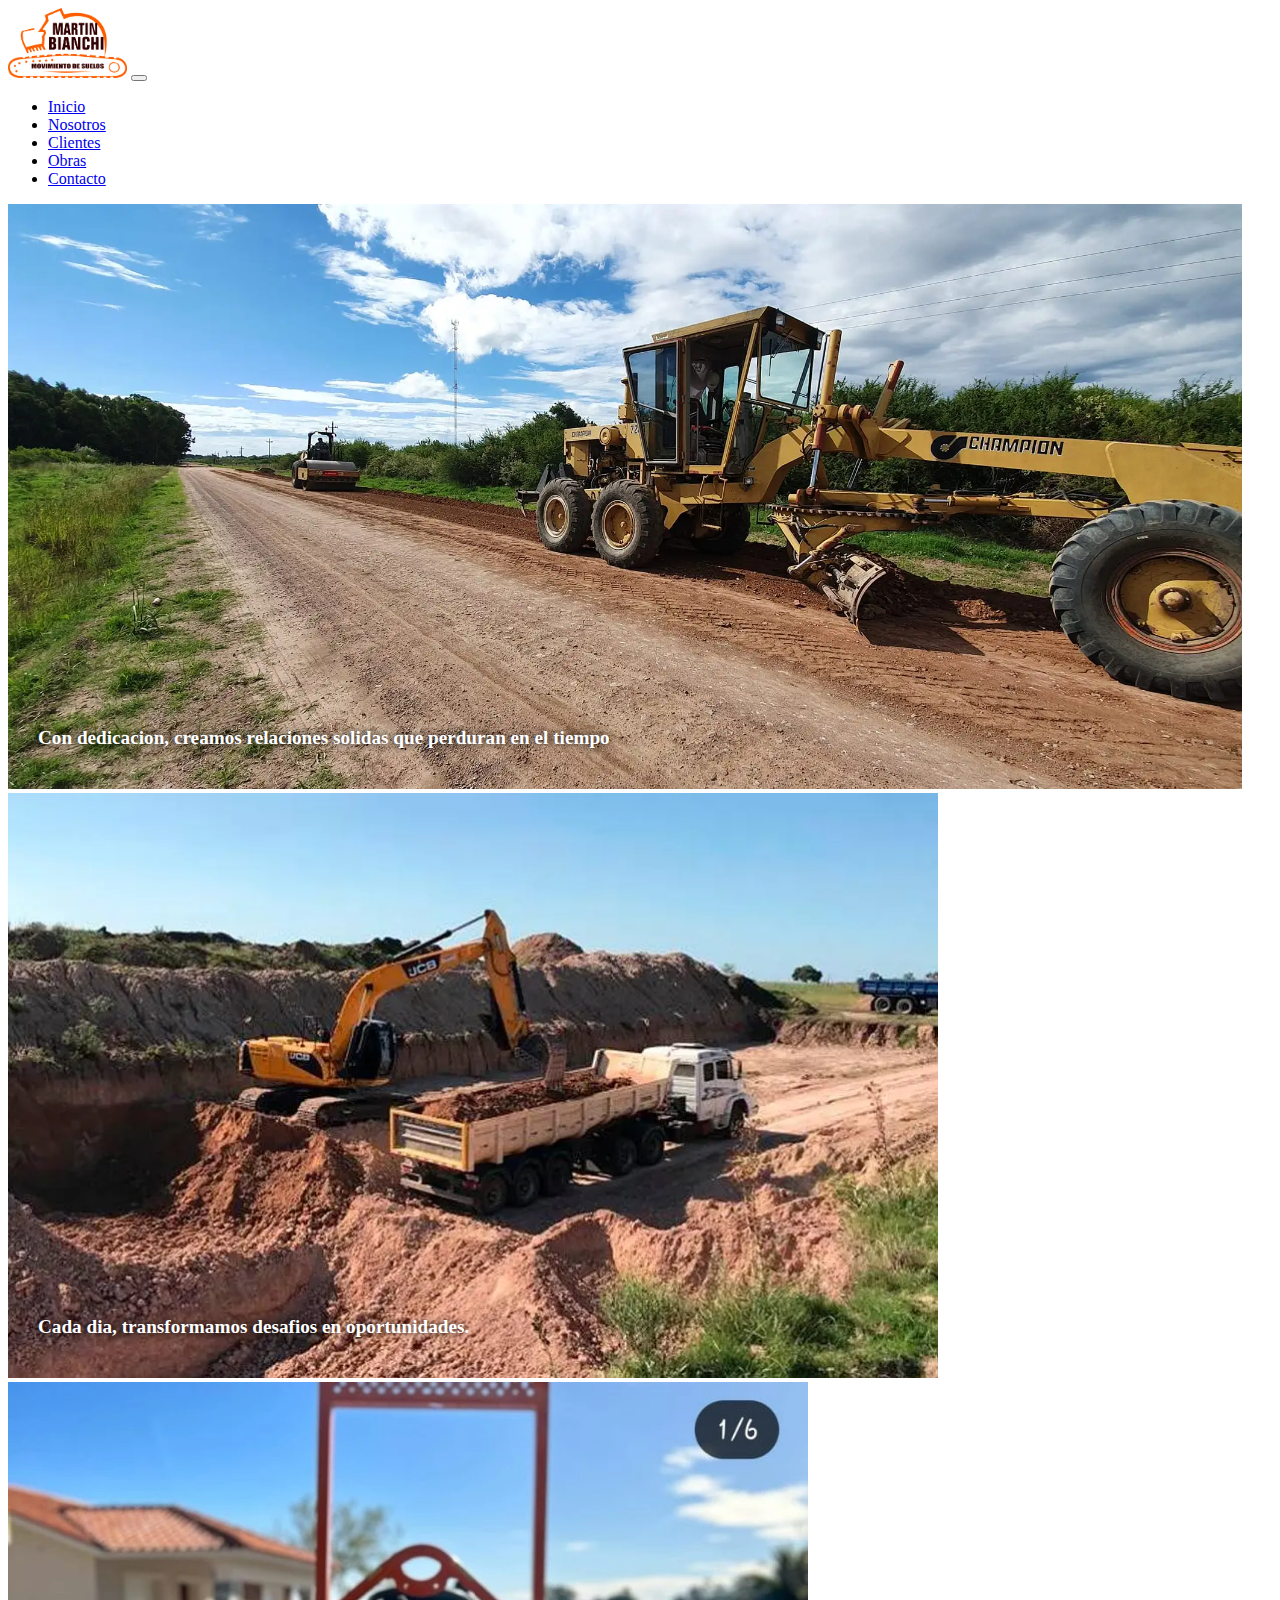
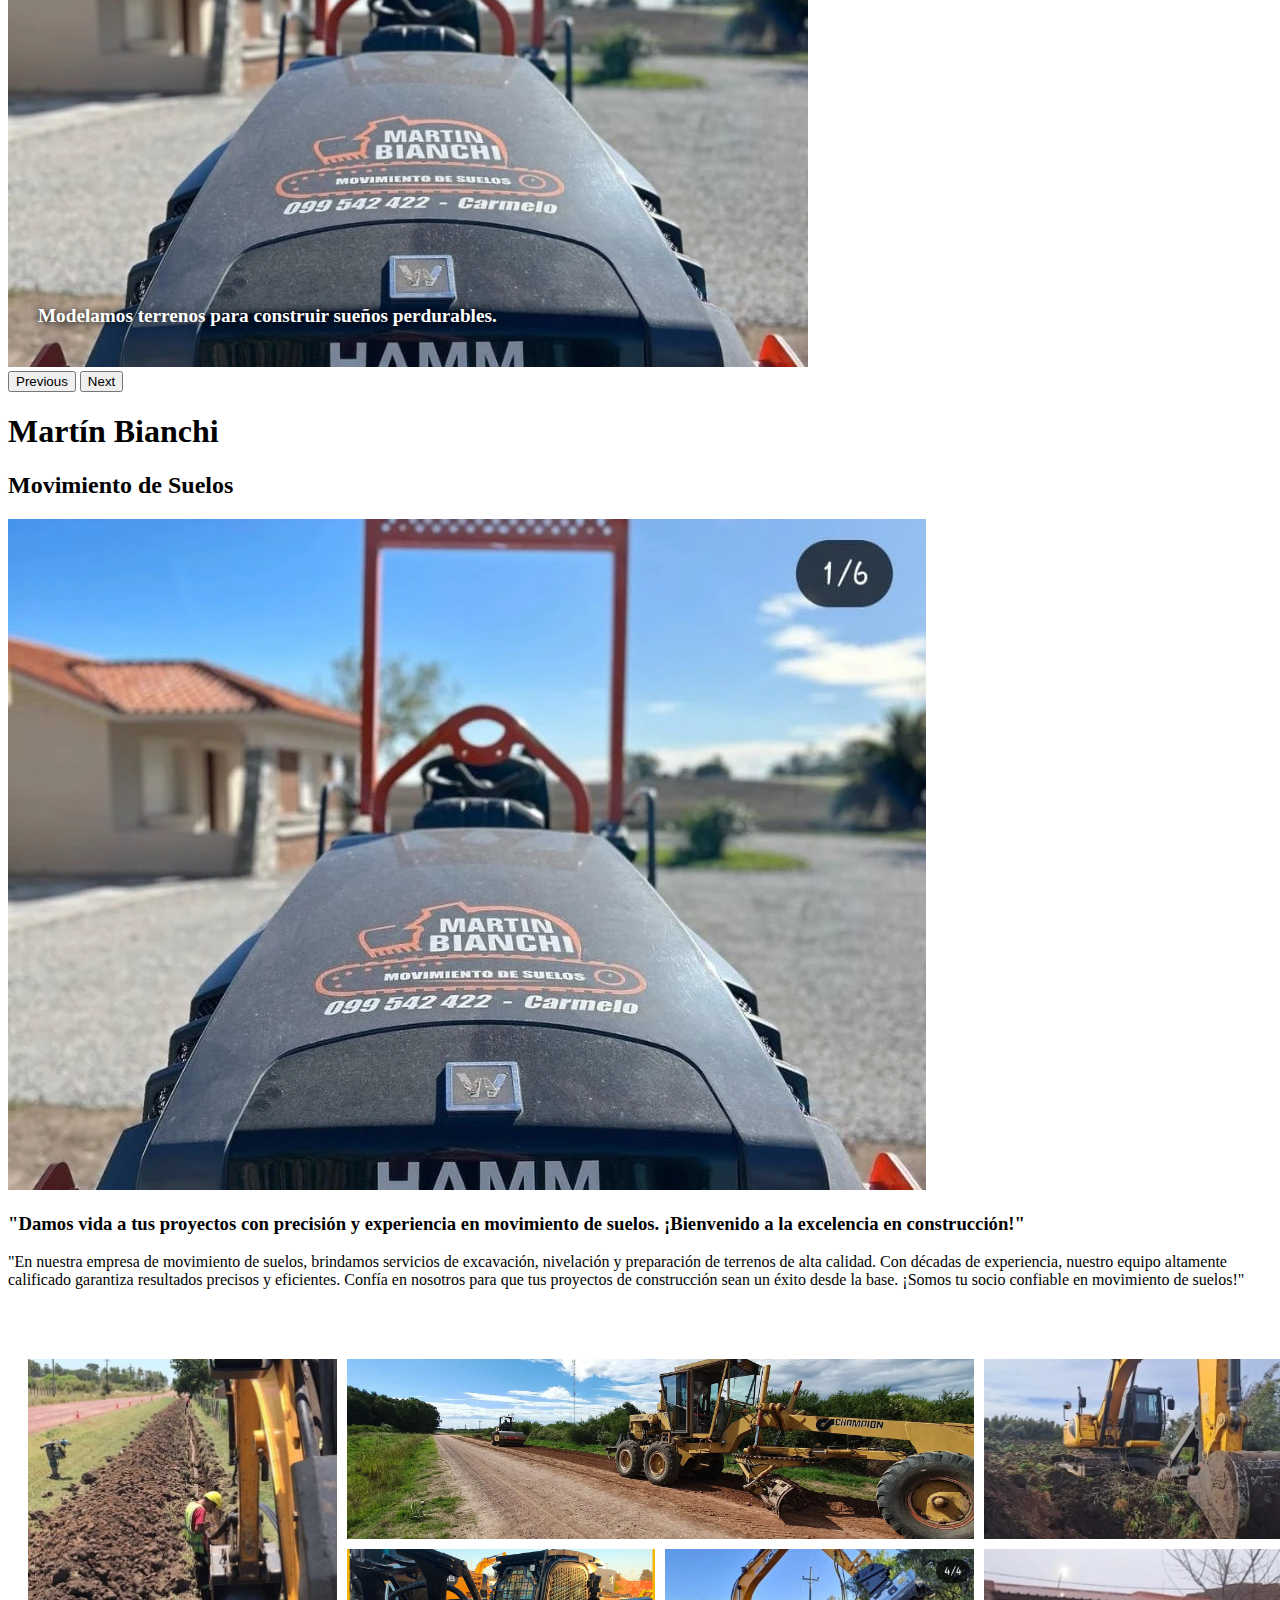
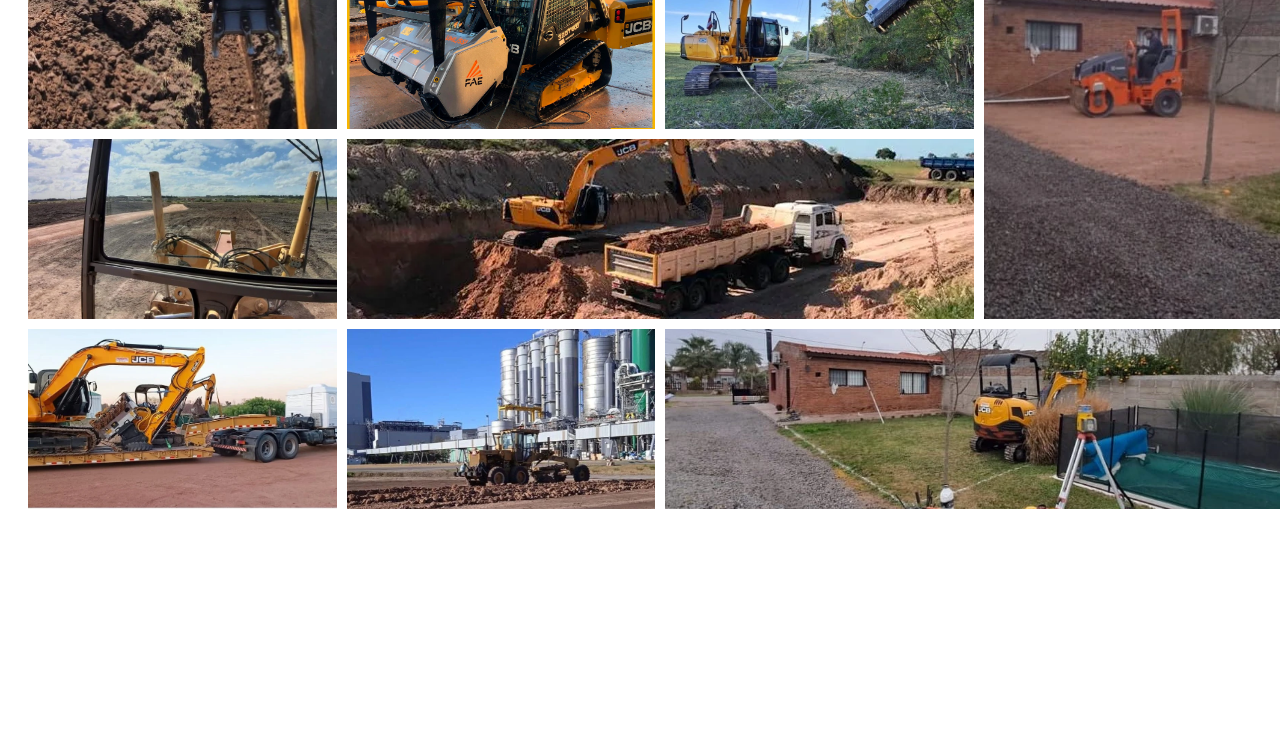
<file: index.html>
<!DOCTYPE html>
<html lang="es">
  <head>
    <meta charset="UTF-8" />
    <meta name="viewport" content="width=device-width, initial-scale=1.0" />
    <title>Martin Bianchi - Movimiento de Suelos</title>
    <meta name="description" content="Especialistas en movimientos de suelos y excavación. Contamos con maquinaria moderna y un equipo profesional para proyectos de construcción, nivelación, rellenos y demolición. ¡Eficiencia y calidad garantizadas para tu desarrollo!">
    <meta name="keywords" content="movimiento suelo excavación desmonte tierra cantera áridos rellenos nivelación demolición maquinaria pesada excavadoras construcción terrenos compactación suelo zanjas drenaje agua pluvial">
    <!--wow-->
    <link
      rel="stylesheet"
      href="https://cdnjs.cloudflare.com/ajax/libs/animate.css/4.1.1/animate.min.css"
    />
    <!--bootrap-->
    <link
      href="https://cdn.jsdelivr.net/npm/bootstrap@5.1.3/dist/css/bootstrap.min.css"
      rel="stylesheet"
      integrity="sha384-1BmE4kWBq78iYhFldvKuhfTAU6auU8tT94WrHftjDbrCEXSU1oBoqyl2QvZ6jIW3"
      crossorigin="anonymous"
    />
    <!--boostrap icons-->
    <link
      rel="stylesheet"
      href="https://cdn.jsdelivr.net/npm/bootstrap-icons@1.11.1/font/bootstrap-icons.css"
    />
    <!--css-->
    <link rel="stylesheet" href="estilos/styles.css" />
  </head>

  <body>
    <!--header inicia-->
    <header class="header bg-secondary">
      <nav class="navbar navbar-expand-lg navbar-light">
        <div class="container-fluid wow bounceInUp">
          <a class="navbar-brand" href="#"
            ><img
              class="header-logo"
              src="assets/logo-removebg-preview.png"
              alt="logo de la empresa"
          /></a>
          <button
            class="navbar-toggler bg-warning"
            type="button"
            data-bs-toggle="collapse"
            data-bs-target="#navbarNav"
            aria-controls="navbarNav"
            aria-expanded="false"
            aria-label="Toggle navigation"
          >
            <span class="navbar-toggler-icon"></span>
          </button>
          <div class="collapse navbar-collapse" id="navbarNav">
            <ul class="navbar-nav ms-auto lista">
              <li class="nav-item">
                <a
                  class="nav-link active mx-2 px-3 fw-bold"
                  aria-current="page"
                  href="#"
                  >Inicio</a
                >
              </li>
              <li class="nav-item">
                <a class="nav-link mx-2 px-3 fw-bold" href="pages/nosotros.html"
                  >Nosotros</a
                >
              </li>
              <li class="nav-item">
                <a class="nav-link mx-2 px-3 fw-bold" href="pages/clientes.html"
                  >Clientes</a
                >
              </li>
              <li class="nav-item">
                <a class="nav-link mx-2 px-3 fw-bold" href="pages/obras.html"
                  >Obras</a
                >
              </li>
              <li class="nav-item">
                <a
                  class="nav-link mx-2 px-3 fw-bold"
                  href="pages/contactos.html"
                  >Contacto</a
                >
              </li>
            </ul>
          </div>
        </div>
      </nav>
    </header>
    <!--header-fin-->

    <!--carousel inicia-->
    <section>
      <div
        id="carouselExampleControls"
        class="carousel slide"
        data-bs-ride="carousel"
      >
        <div class="carousel-inner">
          <div class="carousel-item active">
            <img
              src="webp/2.webp"
              class="d-block w-100"
              alt="carrusel con imagen de presentación de la empresa"
            />
            <p class="carousel-parrafo">
              Con dedicacion, creamos relaciones solidas que perduran en el
              tiempo
            </p>
          </div>
          <div class="carousel-item">
            <img
              src="webp/8.webp"
              class="d-block w-100"
              alt="carrusel con imagen de presentación de la empresa"
            />
            <p class="carousel-parrafo">
              Cada dia, transformamos desafios en oportunidades.
            </p>
          </div>
          <div class="carousel-item">
            <img
              src="webp/15.webp"
              class="d-block w-100"
              alt="carrusel con imagen de presentación de la empresa"
            />
            <p class="carousel-parrafo">
              Modelamos terrenos para construir sueños perdurables.
            </p>
          </div>
        </div>
        <button
          class="carousel-control-prev"
          type="button"
          data-bs-target="#carouselExampleControls"
          data-bs-slide="prev"
        >
          <span class="carousel-control-prev-icon" aria-hidden="true"></span>
          <span class="visually-hidden">Previous</span>
        </button>
        <button
          class="carousel-control-next"
          type="button"
          data-bs-target="#carouselExampleControls"
          data-bs-slide="next"
        >
          <span class="carousel-control-next-icon" aria-hidden="true"></span>
          <span class="visually-hidden">Next</span>
        </button>
      </div>
    </section>
    <!--carousel fin-->

    <!--letras empresa inicia-->
    <div class="container-fluid bg-warning p-2 mb-4 text-center">
      <h1>Martín Bianchi</h1>
      <h2>Movimiento de Suelos</h2>
    </div>
    <!--letras empresa fin-->

    <!--main inicia-->
    <main>
      <div class="container-fluid">
        <div class="row">
          <div class="col-sm-5">
            <img
              class="img-fluid mt-4 mb-2"
              src="webp/15.webp"
              alt="imagen-nosotros"
            />
          </div>
          <div class="col-sm-7">
            <h3 class="my-4">
              "Damos vida a tus proyectos con precisión y experiencia en
              movimiento de suelos. ¡Bienvenido a la excelencia en
              construcción!"
            </h3>
            <p class="my-4">
              "En nuestra empresa de movimiento de suelos, brindamos servicios
              de excavación, nivelación y preparación de terrenos de alta
              calidad. Con décadas de experiencia, nuestro equipo altamente
              calificado garantiza resultados precisos y eficientes. Confía en
              nosotros para que tus proyectos de construcción sean un éxito
              desde la base. ¡Somos tu socio confiable en movimiento de suelos!"
            </p>
          </div>
        </div>
      </div>
    </main>
    <!--main fin-->

    <!--grid inicia-->
    <section>
      <div class="container bg-secondary contenedor-galeria">
        <img
          src="webp/19.webp"
          alt="galeria de imagenes de empresa con máquinas trabajando"
        />
        <img
          src="webp/2.webp"
          alt="galeria de imagenes de empresa con máquinas trabajando"
        />
        <img
          src="webp/33.webp"
          alt="galeria de imagenes de empresa con máquinas trabajando"
        />
        <img
          src="assets/4.jpg"
          alt="galeria de imagenes de empresa con máquinas trabajando"
        />
        <img
          src="webp/37.webp"
          alt="galeria de imagenes de empresa con máquinas trabajando"
        />
        <img
          src="webp/24.webp"
          alt="galeria de imagenes de empresa con máquinas trabajando"
        />
        <img
          src="webp/26.webp"
          alt="galeria de imagenes de empresa con máquinas trabajando"
        />
        <img
          src="webp/8.webp"
          alt="galeria de imagenes de empresa con máquinas trabajando"
        />
        <img
          src="webp/9.webp"
          alt="galeria de imagenes de empresa con máquinas trabajando"
        />
        <img
          src="webp/10.webp"
          alt="galeria de imagenes de empresa con máquinas trabajando"
        />
        <img
          src="webp/11.webp"
          alt="galeria de imagenes de empresa con máquinas trabajando"
        />
      </div>
    </section>
    <!--grid fin-->

    <!--footer inicia-->
    <footer>
      <div class="container-fluid mt-5 bg-dark p-4 text-light">
        <div
          class="row wow animate__animated animate__zoomIn"
        >
          <div
            class="col-md-3 d-flex align-items-center justify-content-center"
          >
            <a href="index.html">
              <img
                src="assets/logo-removebg-preview.png"
                class="header-logo footer-logo"
                alt="logo de la empresa"
              />
            </a>
          </div>
          <div
            class="col-md-4 mt-4 mb-4 d-flex flex-row justify-content-center sociales-footer"
          >
            <div class="social-item m-3">
              <a href="https://www.facebook.com/profile.php?id=100015503649880"
                ><i class="bi bi-facebook fs-2 text-warning"></i
              ></a>
            </div>
            <div class="social-item m-3">
              <a href="https:/www.instagram.com/martinbianchi_suelos"
                ><i class="bi bi-instagram fs-2 text-warning"></i
              ></a>
            </div>
            <div class="social-item m-3">
              <a href="tel:+59899542422"
                ><i class="bi bi-whatsapp fs-2 text-warning"></i
              ></a>
            </div>
            <div class="social-item m-3">
              <a href="https://german-sarachu.github.io/SuelosBS/"
                ><i class="bi bi-globe fs-2 text-warning"></i
              ></a>
            </div>
            <div class="social-item m-3 text-warning">
              <a href="mailto:martinbianchisuelos@gmail.com"
                ><i class="bi bi-envelope fs-2"></i
              ></a>
            </div>
          </div>
          <div
            class="col-md-5 d-flex align-items-center justify-content-center text-center"
          >
            <p>
              Calle Mortalena esquina Bolivia | Carmelo | Departamento de
              Colonia | Uruguay
            </p>
          </div>
        </div>
      </div>
    </footer>
    <!--footer fin-->

    <script
      src="https://cdn.jsdelivr.net/npm/@popperjs/core@2.10.2/dist/umd/popper.min.js"
      integrity="sha384-7+zCNj/IqJ95wo16oMtfsKbZ9ccEh31eOz1HGyDuCQ6wgnyJNSYdrPa03rtR1zdB"
      crossorigin="anonymous"
    ></script>
    <script
      src="https://cdn.jsdelivr.net/npm/bootstrap@5.1.3/dist/js/bootstrap.min.js"
      integrity="sha384-QJHtvGhmr9XOIpI6YVutG+2QOK9T+ZnN4kzFN1RtK3zEFEIsxhlmWl5/YESvpZ13"
      crossorigin="anonymous"
    ></script>

    <!--wow-->
    <script src="js/wow.min.js"></script>
    <script>
      new WOW().init();
    </script>
  </body>
</html>
</file>
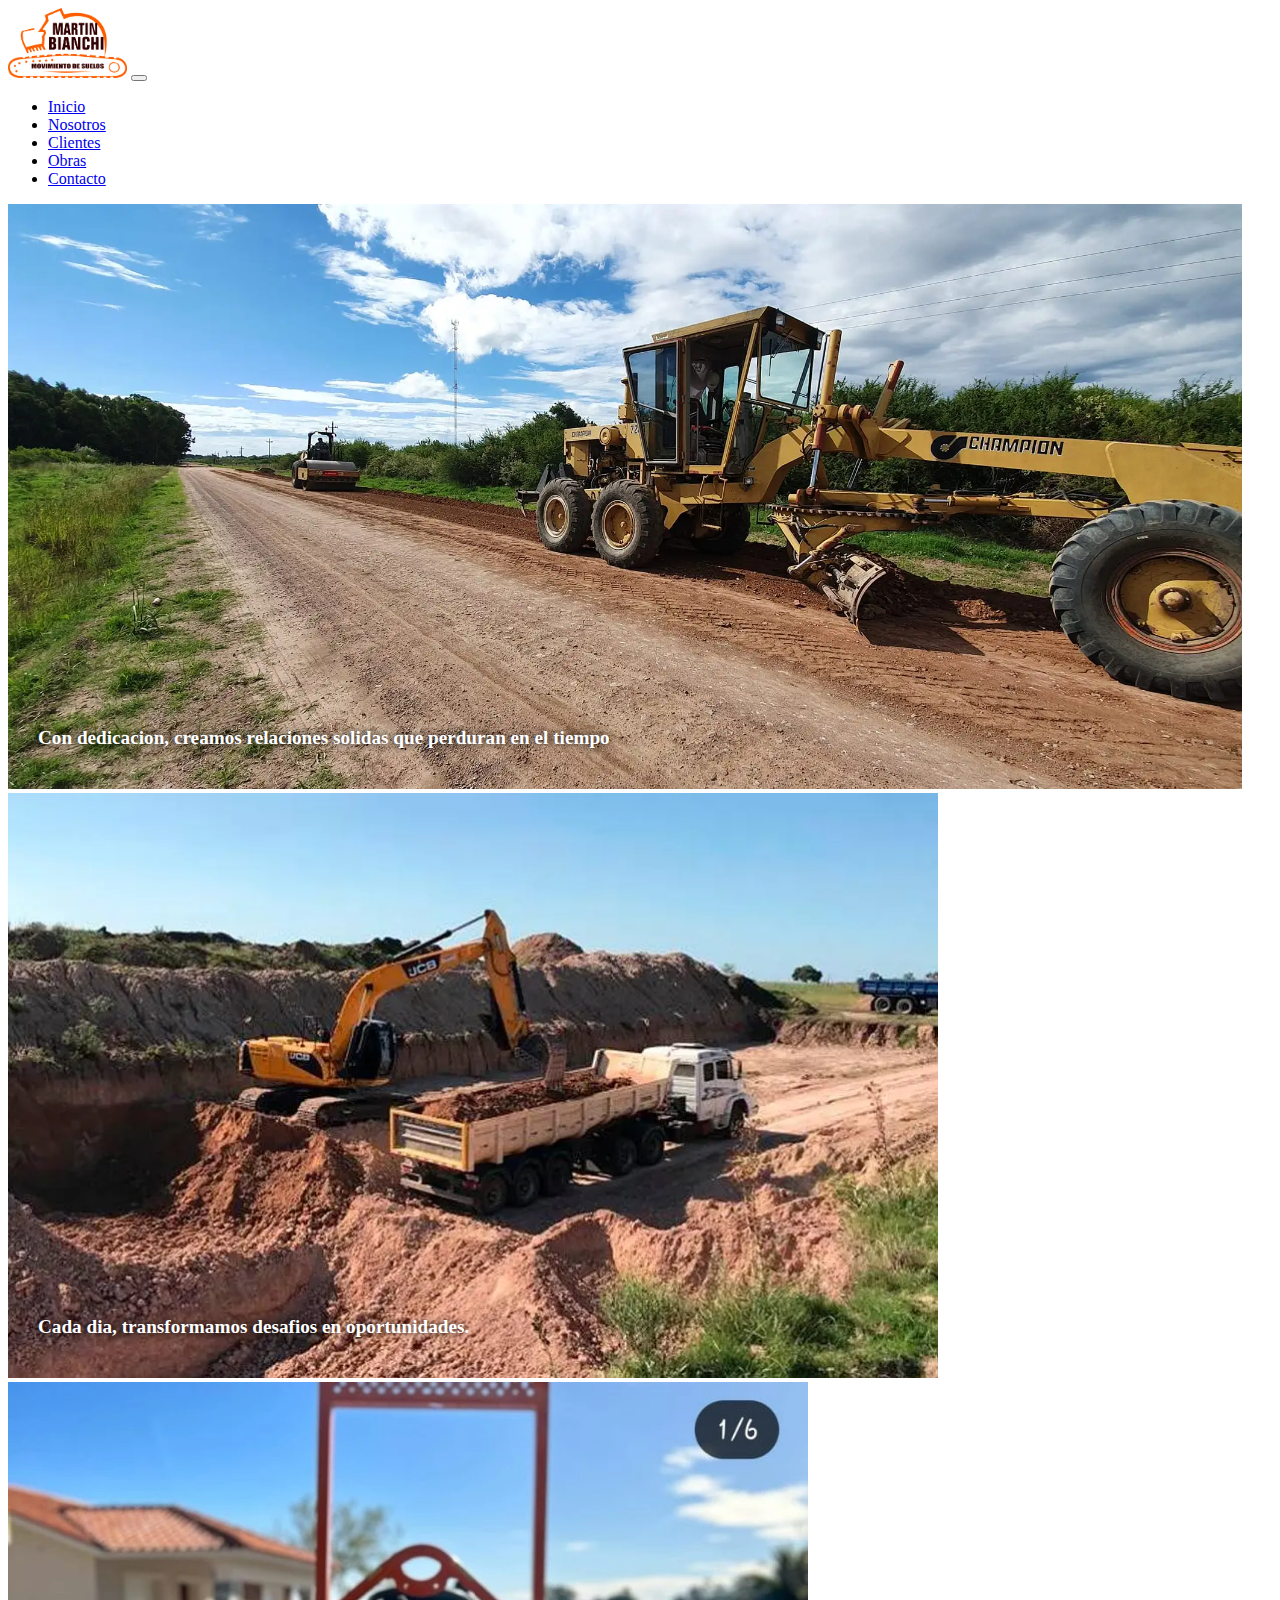
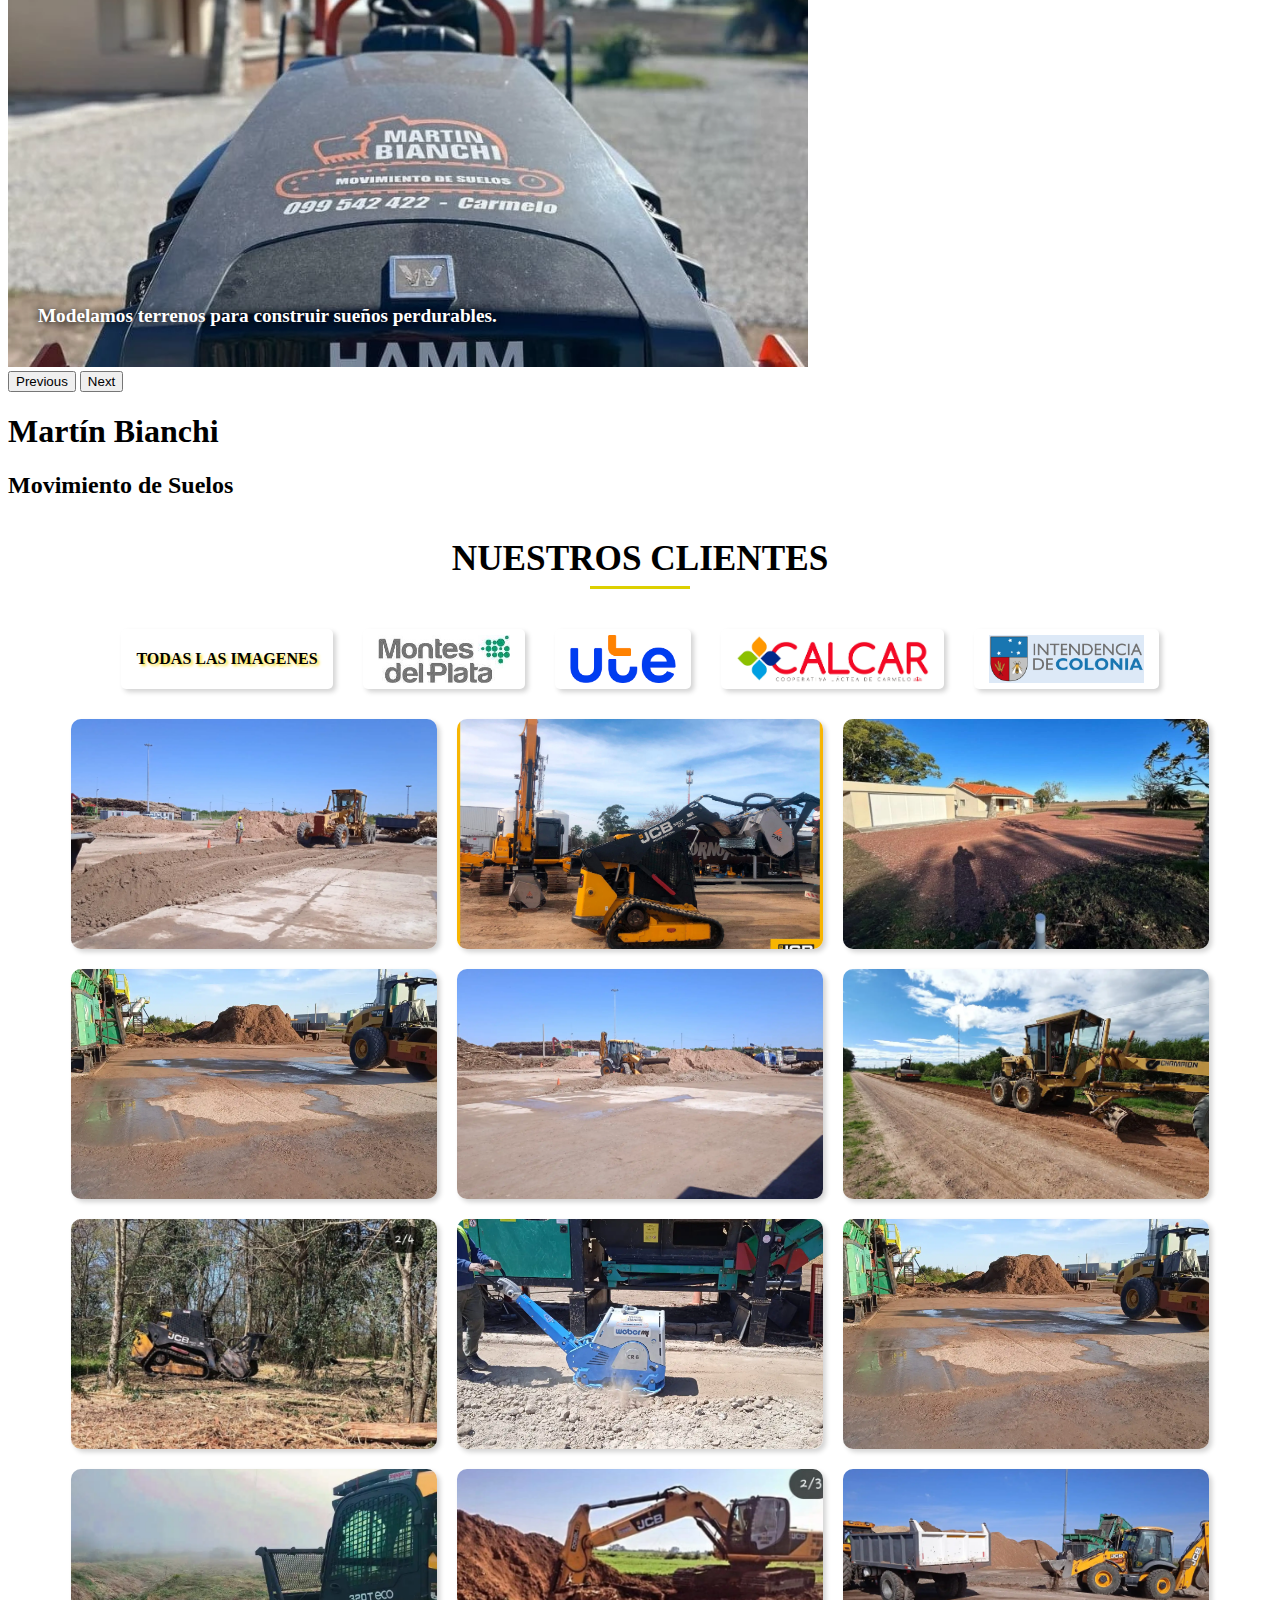
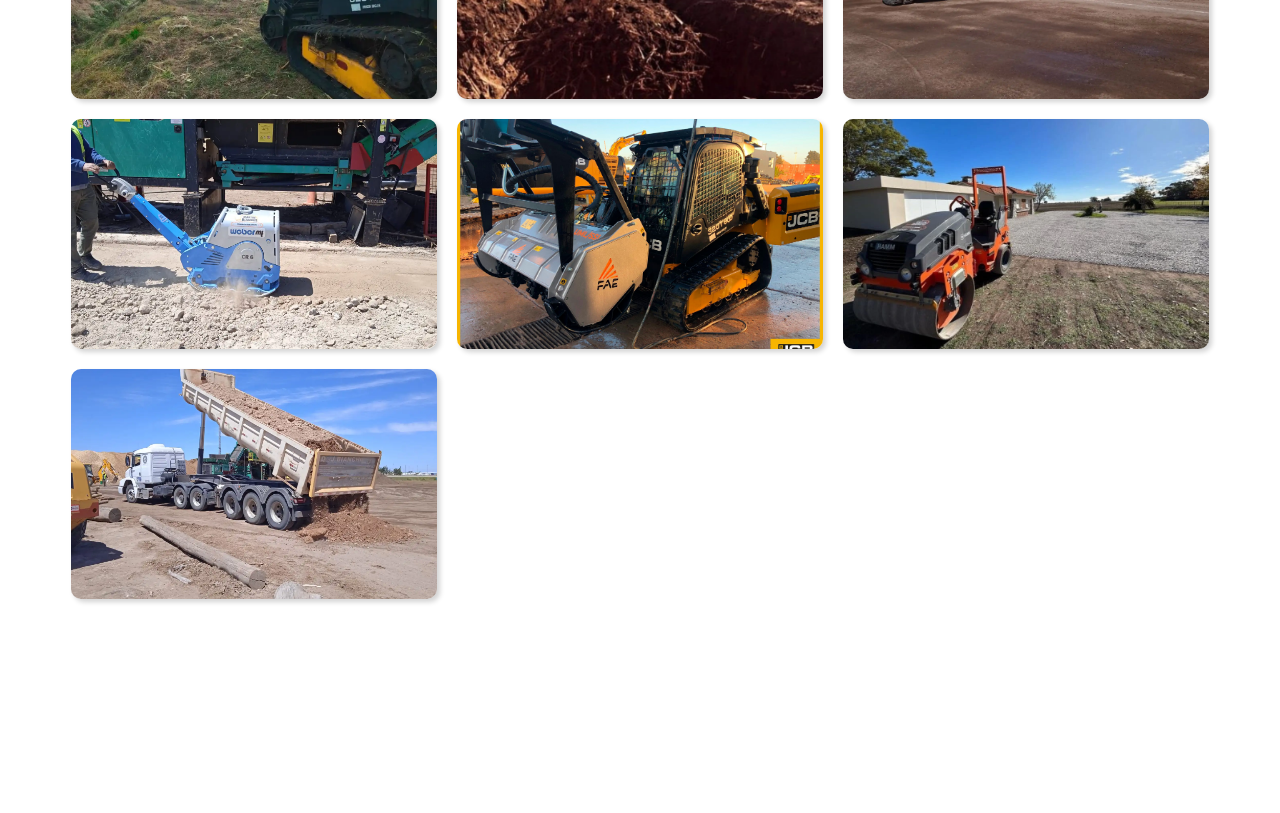
<file: pages/clientes.html>
<!DOCTYPE html>
<html lang="es">
  <head>
    <meta charset="UTF-8" />
    <meta name="viewport" content="width=device-width, initial-scale=1.0" />
    <title>Martin Bianchi - trabajos para clientes, galerias de fotos</title>
    <meta name="description" content="Clientes confían en nosotros para movimientos de suelos. Soluciones especializadas, maquinaria moderna, historial probado de entregas puntuales y resultados excepcionales en cada proyecto que emprendemos.">
    <meta name="keywords" content="empresas clientes proyectos movimiento suelo excavación desmonte tierra cantera áridos rellenos nivelación demolición maquinaria pesada excavadoras construcción terrenos compactación suelo zanjas drenaje agua pluvial">
    <!--wow-->
    <link
      rel="stylesheet"
      href="https://cdnjs.cloudflare.com/ajax/libs/animate.css/4.1.1/animate.min.css"
    />
    <!--boostrap-->
    <link
      href="https://cdn.jsdelivr.net/npm/bootstrap@5.1.3/dist/css/bootstrap.min.css"
      rel="stylesheet"
      integrity="sha384-1BmE4kWBq78iYhFldvKuhfTAU6auU8tT94WrHftjDbrCEXSU1oBoqyl2QvZ6jIW3"
      crossorigin="anonymous"
    />
    <!--boostrap icons-->
    <link
      rel="stylesheet"
      href="https://cdn.jsdelivr.net/npm/bootstrap-icons@1.11.1/font/bootstrap-icons.css"
    />
    <!--css-->
    <link rel="stylesheet" href="../estilos/styles.css" />
  </head>

  <body>
    <!--header inicia-->
    <header class="header bg-secondary">
      <nav class="navbar navbar-expand-lg navbar-light">
        <div class="container-fluid">
          <a class="navbar-brand" href="#"
            ><img
              class="header-logo"
              src="../assets/logo-removebg-preview.png"
              alt="logo de la empresa"
          /></a>
          <button
            class="navbar-toggler bg-warning"
            type="button"
            data-bs-toggle="collapse"
            data-bs-target="#navbarNav"
            aria-controls="navbarNav"
            aria-expanded="false"
            aria-label="Toggle navigation"
          >
            <span class="navbar-toggler-icon"></span>
          </button>
          <div class="collapse navbar-collapse" id="navbarNav">
            <ul class="navbar-nav ms-auto lista">
              <li class="nav-item">
                <a
                  class="nav-link active mx-2 px-3 fw-bold"
                  aria-current="page"
                  href="../index.html"
                  >Inicio</a
                >
              </li>
              <li class="nav-item">
                <a class="nav-link mx-2 px-3 fw-bold" href="nosotros.html"
                  >Nosotros</a
                >
              </li>
              <li class="nav-item">
                <a class="nav-link mx-2 px-3 fw-bold" href="clientes.html"
                  >Clientes</a
                >
              </li>
              <li class="nav-item">
                <a class="nav-link mx-2 px-3 fw-bold" href="obras.html"
                  >Obras</a
                >
              </li>
              <li class="nav-item">
                <a class="nav-link mx-2 px-3 fw-bold" href="contactos.html"
                  >Contacto</a
                >
              </li>
            </ul>
          </div>
        </div>
      </nav>
    </header>
    <!--header-fin-->

    <!--carousel inicia-->
    <section>
      <div
        id="carouselExampleControls"
        class="carousel slide"
        data-bs-ride="carousel"
      >
        <div class="carousel-inner">
          <div class="carousel-item active">
            <img
              src="../webp/2.webp"
              class="d-block w-100"
              alt="carrusel con imagen de presentación de la empresa"
            />
            <p class="carousel-parrafo">
              Con dedicacion, creamos relaciones solidas que perduran en el
              tiempo
            </p>
          </div>
          <div class="carousel-item">
            <img
              src="../webp/8.webp"
              class="d-block w-100"
              alt="carrusel con imagen de presentación de la empresa"
            />
            <p class="carousel-parrafo">
              Cada dia, transformamos desafios en oportunidades.
            </p>
          </div>
          <div class="carousel-item">
            <img
              src="../webp/15.webp"
              class="d-block w-100"
              alt="carrusel con imagen de presentación de la empresa"
            />
            <p class="carousel-parrafo">
              Modelamos terrenos para construir sueños perdurables.
            </p>
          </div>
        </div>
        <button
          class="carousel-control-prev"
          type="button"
          data-bs-target="#carouselExampleControls"
          data-bs-slide="prev"
        >
          <span class="carousel-control-prev-icon" aria-hidden="true"></span>
          <span class="visually-hidden">Previous</span>
        </button>
        <button
          class="carousel-control-next"
          type="button"
          data-bs-target="#carouselExampleControls"
          data-bs-slide="next"
        >
          <span class="carousel-control-next-icon" aria-hidden="true"></span>
          <span class="visually-hidden">Next</span>
        </button>
      </div>
    </section>
    <!--carousel fin-->

    <!--letras empresa inicia-->
    <div class="container-fluid bg-warning p-2 mb-4 text-center">
      <h1>Martín Bianchi</h1>
      <h2>Movimiento de Suelos</h2>
    </div>
    <!--letras empresa fin-->

    <!--seccion nuestros clientes inicia-->
    <section>
      <input
        type="radio"
        name="fotos"
        class="input-clientes"
        id="check1"
        checked
      />
      <input type="radio" name="fotos" class="input-clientes" id="check2" />
      <input type="radio" name="fotos" class="input-clientes" id="check3" />
      <input type="radio" name="fotos" class="input-clientes" id="check4" />
      <input type="radio" name="fotos" class="input-clientes" id="check5" />

      <div class="container">
        <p class="titulo-clientes">NUESTROS CLIENTES</p>
        <div class="top-content">
          <label for="check1">
            <div class="label-clientes todas-imagenes">Todas las imagenes</div>
          </label>
          <label class="label-clientes" for="check2">
            <img
              src="../assets/montes_del_plata.jpg"
              alt="logo de cliente montes del plata"
            />
          </label>
          <label class="label-clientes" for="check3"
            ><img src="../assets/ute.png" alt="logo de cliente ute"
          /></label>
          <label class="label-clientes" for="check4"
            ><img src="../assets/calcar.png" alt="logo de cliente calcar"
          /></label>
          <label class="label-clientes" for="check5"
            ><img
              src="../assets/imc.png"
              alt="logo de cliente intendencia de colonia"
          /></label>
        </div>

        <div class="fotos-galeria">
          <div class="pic mdp">
            <img
              src="../webp/trabajando.webp"
              alt="imagen trabajando en calcar"
            />
          </div>
          <div class="pic ute">
            <img src="../webp/7.webp" alt="imagen trabajando en montes del plata" />
          </div>
          <div class="pic calcar">
            <img src="../webp/34.webp" alt="imagen trabajando en ute" />
          </div>
          <div class="pic imc">
            <img
              src="../webp/trabajando3.webp"
              alt="imagen trabajando en intendencia de colonia"
            />
          </div>
          <div class="pic mdp">
            <img
              src="../webp/trabajando2.webp"
              alt="imagen trabajando en calcar"
            />
          </div>
          <div class="pic ute">
            <img src="../webp/2.webp" alt="imagen trabajando en montes del plata" />
          </div>
          <div class="pic calcar">
            <img src="../webp/35.webp" alt="imagen trabajando en ute" />
          </div>
          <div class="pic imc">
            <img
              src="../webp/trabajando4.webp"
              alt="imagen trabajando en intendencia de colonia"
            />
          </div>
          <div class="pic mdp">
            <img
              src="../webp/trabajando3.webp"
              alt="imagen trabajando en calcar"
            />
          </div>
          <div class="pic ute">
            <img src="../webp/3.webp" alt="imagen trabajando en montes del plata" />
          </div>
          <div class="pic calcar">
            <img src="../webp/36.webp" alt="imagen trabajando en ute" />
          </div>
          <div class="pic imc">
            <img
              src="../webp/trabajando5.webp"
              alt="imagen trabajando en intendencia de colonia"
            />
          </div>
          <div class="pic mdp">
            <img
              src="../webp/trabajando4.webp"
              alt="imagen trabajando en calcar"
            />
          </div>
          <div class="pic ute">
            <img src="../assets/4.jpg" alt="imagen trabajando en montes del plata" />
          </div>
          <div class="pic calcar">
            <img src="../webp/28.webp" alt="imagen trabajando en ute" />
          </div>
          <div class="pic imc">
            <img
              src="../webp/trabajando6.webp"
              alt="imagen trabajando en intendencia de colonia"
            />
          </div>
        </div>
      </div>
    </section>

    <!--seccion nuestros clientes fin-->

    <!--footer inicia-->
    <footer>
      <div class="container-fluid mt-5 bg-dark p-4 text-light">
        <div
          class="row wow animate__animated animate__zoomIn"
        >
          <div
            class="col-md-3 d-flex align-items-center justify-content-center"
          >
            <a href="#">
              <img
                src="../assets/logo-removebg-preview.png"
                class="header-logo footer-logo"
                alt="logo empresa"
              />
            </a>
          </div>
          <div
            class="col-md-4 mt-4 mb-4 d-flex flex-row justify-content-center sociales-footer"
          >
            <div class="social-item m-3">
              <a href="https://www.facebook.com/profile.php?id=100015503649880"
                ><i class="bi bi-facebook fs-2 text-warning"></i
              ></a>
            </div>
            <div class="social-item m-3">
              <a href="https:/www.instagram.com/martinbianchi_suelos"
                ><i class="bi bi-instagram fs-2 text-warning"></i
              ></a>
            </div>
            <div class="social-item m-3">
              <a href="tel:+59899542422"
                ><i class="bi bi-whatsapp fs-2 text-warning"></i
              ></a>
            </div>
            <div class="social-item m-3">
              <a href="https://german-sarachu.github.io/SuelosBS/"
                ><i class="bi bi-globe fs-2 text-warning"></i
              ></a>
            </div>
            <div class="social-item m-3 text-warning">
              <a href="mailto:martinbianchisuelos@gmail.com"
                ><i class="bi bi-envelope fs-2"></i
              ></a>
            </div>
          </div>
          <div
            class="col-md-5 d-flex align-items-center justify-content-center text-center"
          >
            <p>
              Calle Mortalena esquina Bolivia | Carmelo | Departamento de
              Colonia | Uruguay
            </p>
          </div>
        </div>
      </div>
    </footer>
    <!--footer fin-->

    <script
      src="https://cdn.jsdelivr.net/npm/@popperjs/core@2.10.2/dist/umd/popper.min.js"
      integrity="sha384-7+zCNj/IqJ95wo16oMtfsKbZ9ccEh31eOz1HGyDuCQ6wgnyJNSYdrPa03rtR1zdB"
      crossorigin="anonymous"
    ></script>
    <script
      src="https://cdn.jsdelivr.net/npm/bootstrap@5.1.3/dist/js/bootstrap.min.js"
      integrity="sha384-QJHtvGhmr9XOIpI6YVutG+2QOK9T+ZnN4kzFN1RtK3zEFEIsxhlmWl5/YESvpZ13"
      crossorigin="anonymous"
    ></script>

    <!--wow-->
    <script src="../js/wow.min.js"></script>
    <script>
      new WOW().init();
    </script>
  </body>
</html>
</file>
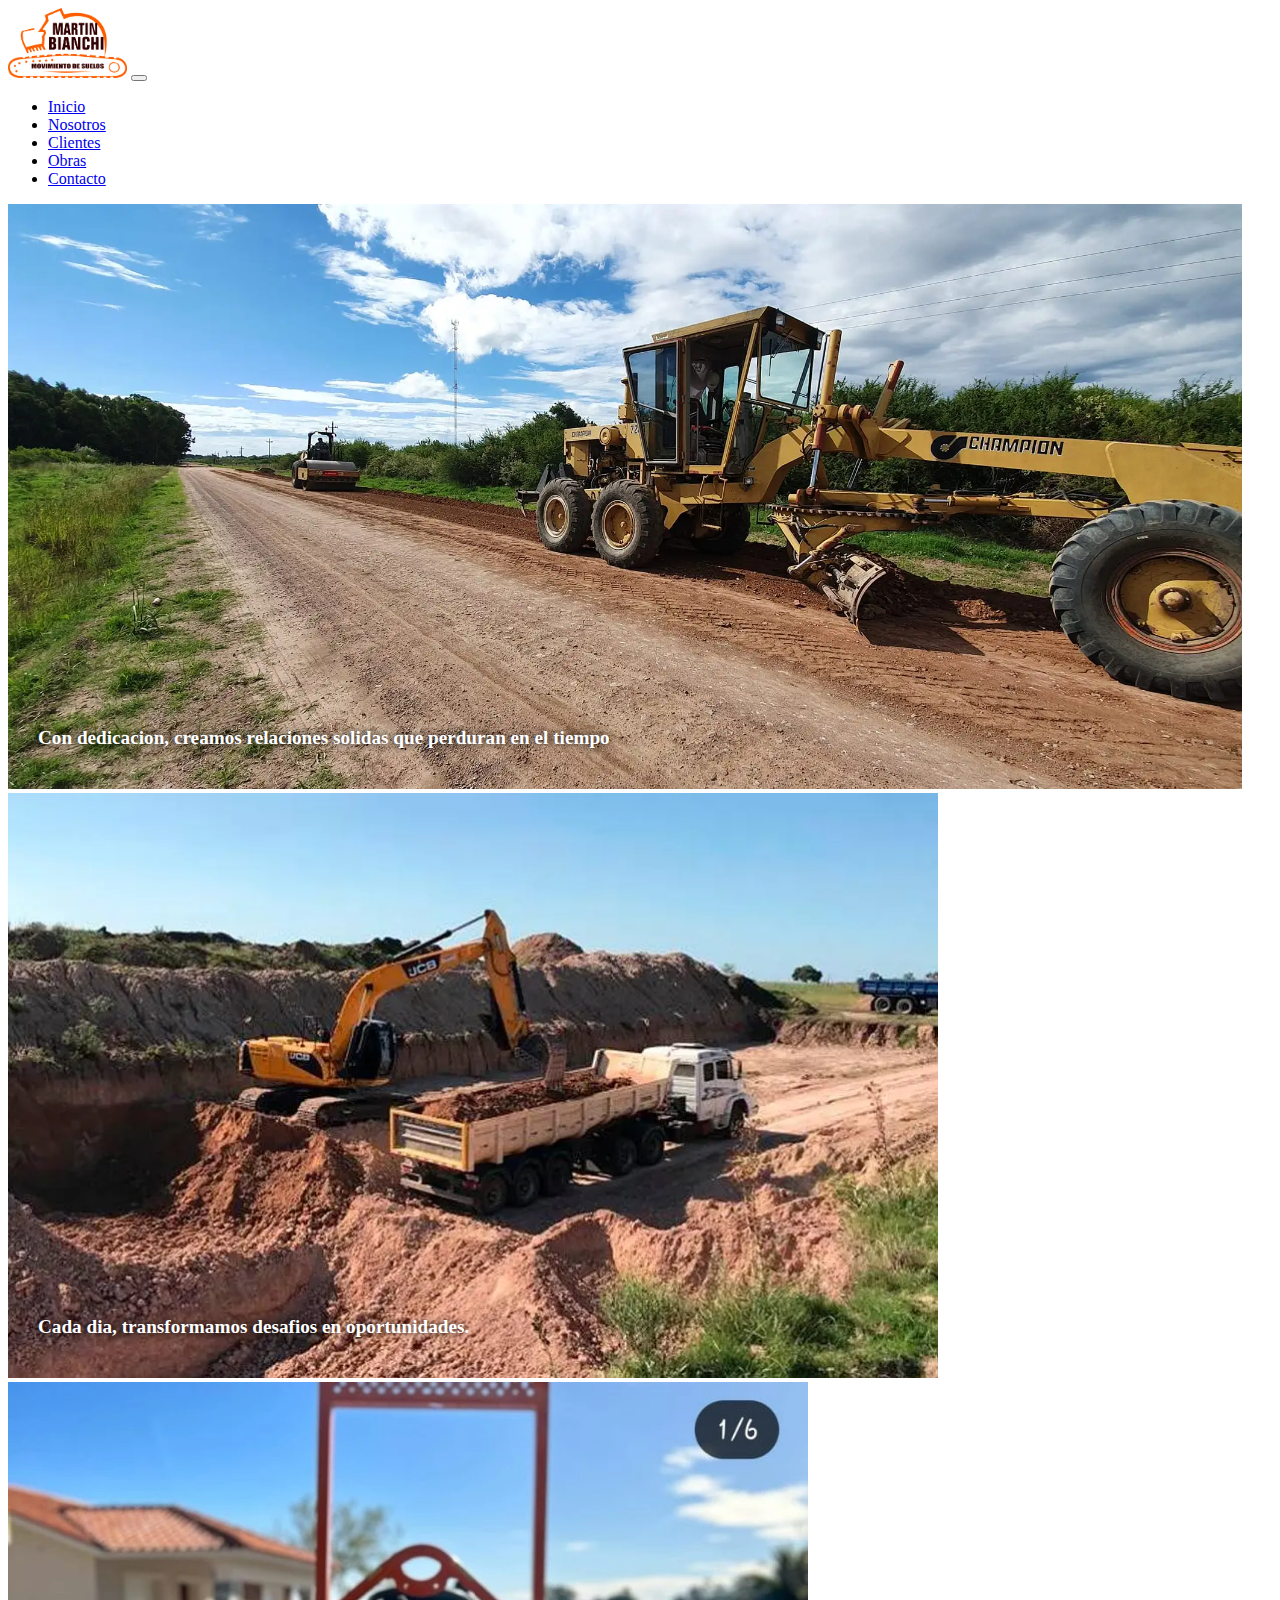
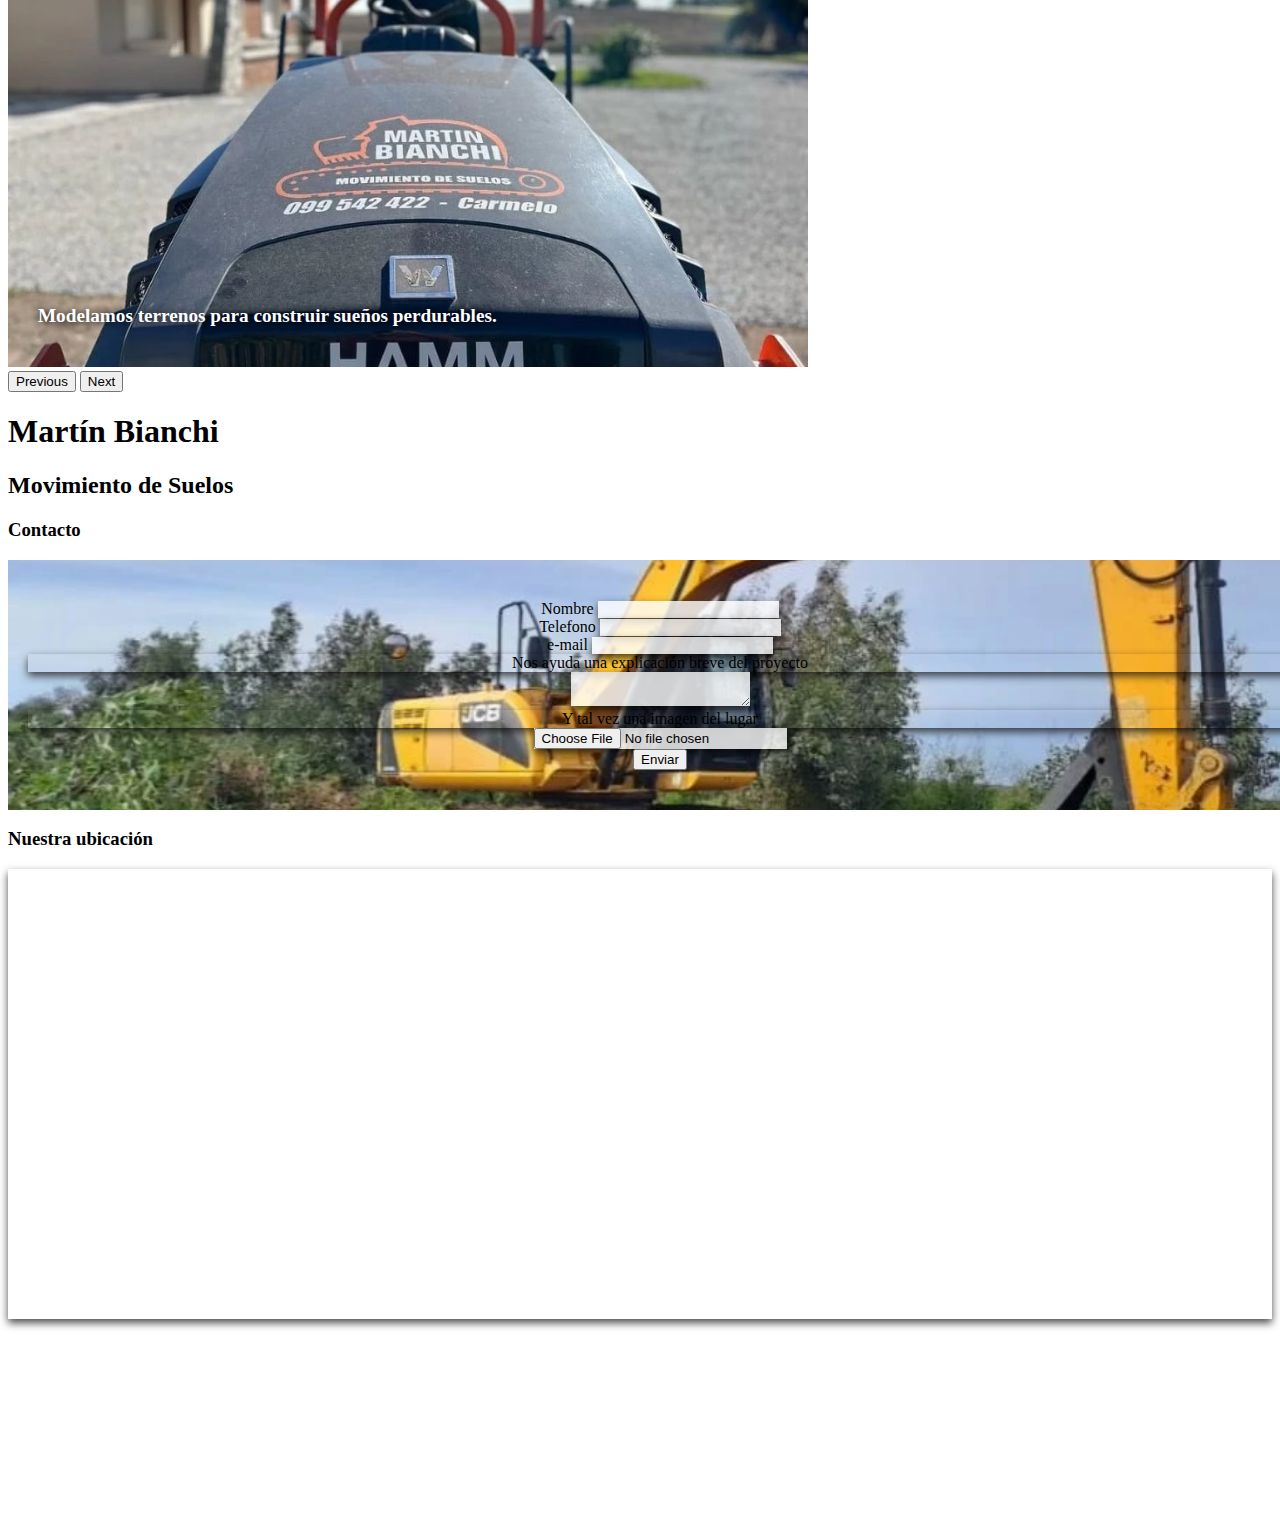
<file: pages/contactos.html>
<!DOCTYPE html>
<html lang="es">
  <head>
    <meta charset="UTF-8" />
    <meta name="viewport" content="width=device-width, initial-scale=1.0" />

    <meta name="description" content="Contáctanos para consultas, presupuestos y colaboraciones en proyectos de movimientos de suelos. Nuestro equipo experto está listo para asesorarte y apoyarte en cada fase del proceso.">
    <meta name="keywords" content="contacto formulario comunicarse movimiento suelo excavación desmonte tierra cantera áridos rellenos nivelación demolición maquinaria pesada excavadoras construcción terrenos compactación suelo zanjas drenaje agua pluvial">
    <!--wow-->
    <link
      rel="stylesheet"
      href="https://cdnjs.cloudflare.com/ajax/libs/animate.css/4.1.1/animate.min.css"
    />
    <!--boostrap-->
    <link
      href="https://cdn.jsdelivr.net/npm/bootstrap@5.1.3/dist/css/bootstrap.min.css"
      rel="stylesheet"
      integrity="sha384-1BmE4kWBq78iYhFldvKuhfTAU6auU8tT94WrHftjDbrCEXSU1oBoqyl2QvZ6jIW3"
      crossorigin="anonymous"
    />
    <!--boostrap icons-->
    <link
      rel="stylesheet"
      href="https://cdn.jsdelivr.net/npm/bootstrap-icons@1.11.1/font/bootstrap-icons.css"
    />
    <!--css-->
    <link rel="stylesheet" href="../estilos/styles.css" />
    <title>Martin Bianchi - Formulario de contacto y ubicación</title>
  </head>

  <body>
    <!--header inicia-->
    <header class="header bg-secondary">
      <nav class="navbar navbar-expand-lg navbar-light">
        <div class="container-fluid">
          <a class="navbar-brand" href="#"
            ><img
              class="header-logo"
              src="../assets/logo-removebg-preview.png"
              alt="logo de la empresa"
          /></a>
          <button
            class="navbar-toggler bg-warning"
            type="button"
            data-bs-toggle="collapse"
            data-bs-target="#navbarNav"
            aria-controls="navbarNav"
            aria-expanded="false"
            aria-label="Toggle navigation"
          >
            <span class="navbar-toggler-icon"></span>
          </button>
          <div class="collapse navbar-collapse" id="navbarNav">
            <ul class="navbar-nav ms-auto lista">
              <li class="nav-item">
                <a
                  class="nav-link active mx-2 px-3 fw-bold"
                  aria-current="page"
                  href="../index.html"
                  >Inicio</a
                >
              </li>
              <li class="nav-item">
                <a class="nav-link mx-2 px-3 fw-bold" href="nosotros.html"
                  >Nosotros</a
                >
              </li>
              <li class="nav-item">
                <a class="nav-link mx-2 px-3 fw-bold" href="clientes.html"
                  >Clientes</a
                >
              </li>
              <li class="nav-item">
                <a class="nav-link mx-2 px-3 fw-bold" href="obras.html"
                  >Obras</a
                >
              </li>
              <li class="nav-item">
                <a class="nav-link mx-2 px-3 fw-bold" href="contactos.html"
                  >Contacto</a
                >
              </li>
            </ul>
          </div>
        </div>
      </nav>
    </header>
    <!--header-fin-->

    <!--carousel inicia-->
    <section>
      <div
        id="carouselExampleControls"
        class="carousel slide"
        data-bs-ride="carousel"
      >
        <div class="carousel-inner">
          <div class="carousel-item active">
            <img
              src="../webp/2.webp"
              class="d-block w-100"
              alt="carrusel con imagen de presentación de la empresa"
            />
            <p class="carousel-parrafo">
              Con dedicacion, creamos relaciones solidas que perduran en el
              tiempo
            </p>
          </div>
          <div class="carousel-item">
            <img
              src="../webp/8.webp"
              class="d-block w-100"
              alt="carrusel con imagen de presentación de la empresa"
            />
            <p class="carousel-parrafo">
              Cada dia, transformamos desafios en oportunidades.
            </p>
          </div>
          <div class="carousel-item">
            <img
              src="../webp/15.webp"
              class="d-block w-100"
              alt="carrusel con imagen de presentación de la empresa"
            />
            <p class="carousel-parrafo">
              Modelamos terrenos para construir sueños perdurables.
            </p>
          </div>
        </div>
        <button
          class="carousel-control-prev"
          type="button"
          data-bs-target="#carouselExampleControls"
          data-bs-slide="prev"
        >
          <span class="carousel-control-prev-icon" aria-hidden="true"></span>
          <span class="visually-hidden">Previous</span>
        </button>
        <button
          class="carousel-control-next"
          type="button"
          data-bs-target="#carouselExampleControls"
          data-bs-slide="next"
        >
          <span class="carousel-control-next-icon" aria-hidden="true"></span>
          <span class="visually-hidden">Next</span>
        </button>
      </div>
    </section>
    <!--carousel fin-->

    <!--letras empresa inicia-->
    <div class="container-fluid bg-warning p-2 mb-4 text-center">
      <h1>Martín Bianchi</h1>
      <h2>Movimiento de Suelos</h2>
    </div>
    <!--letras empresa fin-->

    <!--formulario inicia-->
    <h3 class="m-5 text-center">Contacto</h3>

    <form
      class="m-3 container d-block mx-auto formulario"
      id="formularioContacto"
      action="suelosBS"
      method="post"
      enctype="multipart/form-data"
    >
      <div class="row">
        <div class="mb-3 col-md-4">
          <label for="nombre" class="form-label">Nombre</label>
          <input
            type="text"
            name="nombre"
            class="form-control input-formulario"
          />
        </div>
        <div class="mb-3 col-md-4">
          <label for="telefono" class="form-label">Telefono</label>
          <input type="tel" name="tel" class="form-control input-formulario" />
        </div>
        <div class="mb-3 col-md-4">
          <label for="mail" class="form-label">e-mail</label>
          <input
            type="email"
            name="email"
            class="form-control input-formulario"
          />
        </div>
        <div class="mb-3">
          <div
            class="form-text mt-5 bg-warning text-dark p-2 mb-1 rounded form-parrafo"
          >
            Nos ayuda una explicación breve del proyecto
          </div>
          <textarea
            name="mensaje"
            class="form-label form-control input-formulario"
          ></textarea>
        </div>
        <div class="mb-3">
          <div
            class="form-text bg-warning text-dark p-2 mb-1 rounded form-parrafo"
          >
            Y tal vez una imagen del lugar
          </div>
          <input
            class="form-control input-formulario"
            type="file"
            name="imagen"
            accept="image/*"
          />
        </div>
        <button
          type="submit"
          class="btn btn-warning w-25 mx-auto my-3 btn-formulario"
        >
          Enviar
        </button>
      </div>
    </form>
    <!--formulario fin-->

    <!--mapa ubicacion inicia-->
    <h3 class="m-5 text-center">Nuestra ubicación</h3>

    <iframe
      class="container mx-auto d-block mapa"
      src="https://www.google.com/maps/embed?pb=!1m14!1m12!1m3!1d13234.297071214569!2d-58.2767567541325!3d-33.97778045953378!2m3!1f0!2f0!3f0!3m2!1i1024!2i768!4f13.1!5e0!3m2!1ses-419!2suy!4v1698576080651!5m2!1ses-419!2suy"
      width="600"
      height="450"
      style="border: 0"
      allowfullscreen=""
      loading="lazy"
    ></iframe>
    <!--mapa ubicacion fin-->

    <!--footer inicia-->
    <footer>
      <div class="container-fluid mt-5 bg-dark p-4 text-light">
        <div
          class="row wow animate__animated animate__zoomIn"
        >
          <div
            class="col-md-3 d-flex align-items-center justify-content-center"
          >
            <a href="#">
              <img
                src="../assets/logo-removebg-preview.png"
                class="header-logo footer-logo"
                alt="logo empresa"
              />
            </a>
          </div>
          <div
            class="col-md-4 mt-4 mb-4 d-flex flex-row justify-content-center sociales-footer"
          >
            <div class="social-item m-3">
              <a href="https://www.facebook.com/profile.php?id=100015503649880"
                ><i class="bi bi-facebook fs-2 text-warning"></i
              ></a>
            </div>
            <div class="social-item m-3">
              <a href="https:/www.instagram.com/martinbianchi_suelos"
                ><i class="bi bi-instagram fs-2 text-warning"></i
              ></a>
            </div>
            <div class="social-item m-3">
              <a href="tel:+59899542422"
                ><i class="bi bi-whatsapp fs-2 text-warning"></i
              ></a>
            </div>
            <div class="social-item m-3">
              <a href="https://german-sarachu.github.io/SuelosBS/"
                ><i class="bi bi-globe fs-2 text-warning"></i
              ></a>
            </div>
            <div class="social-item m-3 text-warning">
              <a href="mailto:martinbianchisuelos@gmail.com"
                ><i class="bi bi-envelope fs-2"></i
              ></a>
            </div>
          </div>
          <div
            class="col-md-5 d-flex align-items-center justify-content-center text-center"
          >
            <p>
              Calle Mortalena esquina Bolivia | Carmelo | Departamento de
              Colonia | Uruguay
            </p>
          </div>
        </div>
      </div>
    </footer>
    <!--footer fin-->

    <script
      src="https://cdn.jsdelivr.net/npm/@popperjs/core@2.10.2/dist/umd/popper.min.js"
      integrity="sha384-7+zCNj/IqJ95wo16oMtfsKbZ9ccEh31eOz1HGyDuCQ6wgnyJNSYdrPa03rtR1zdB"
      crossorigin="anonymous"
    ></script>
    <script
      src="https://cdn.jsdelivr.net/npm/bootstrap@5.1.3/dist/js/bootstrap.min.js"
      integrity="sha384-QJHtvGhmr9XOIpI6YVutG+2QOK9T+ZnN4kzFN1RtK3zEFEIsxhlmWl5/YESvpZ13"
      crossorigin="anonymous"
    ></script>

    <!--wow-->
    <script src="../js/wow.min.js"></script>
    <script>
      new WOW().init();
    </script>
  </body>
</html>
</file>
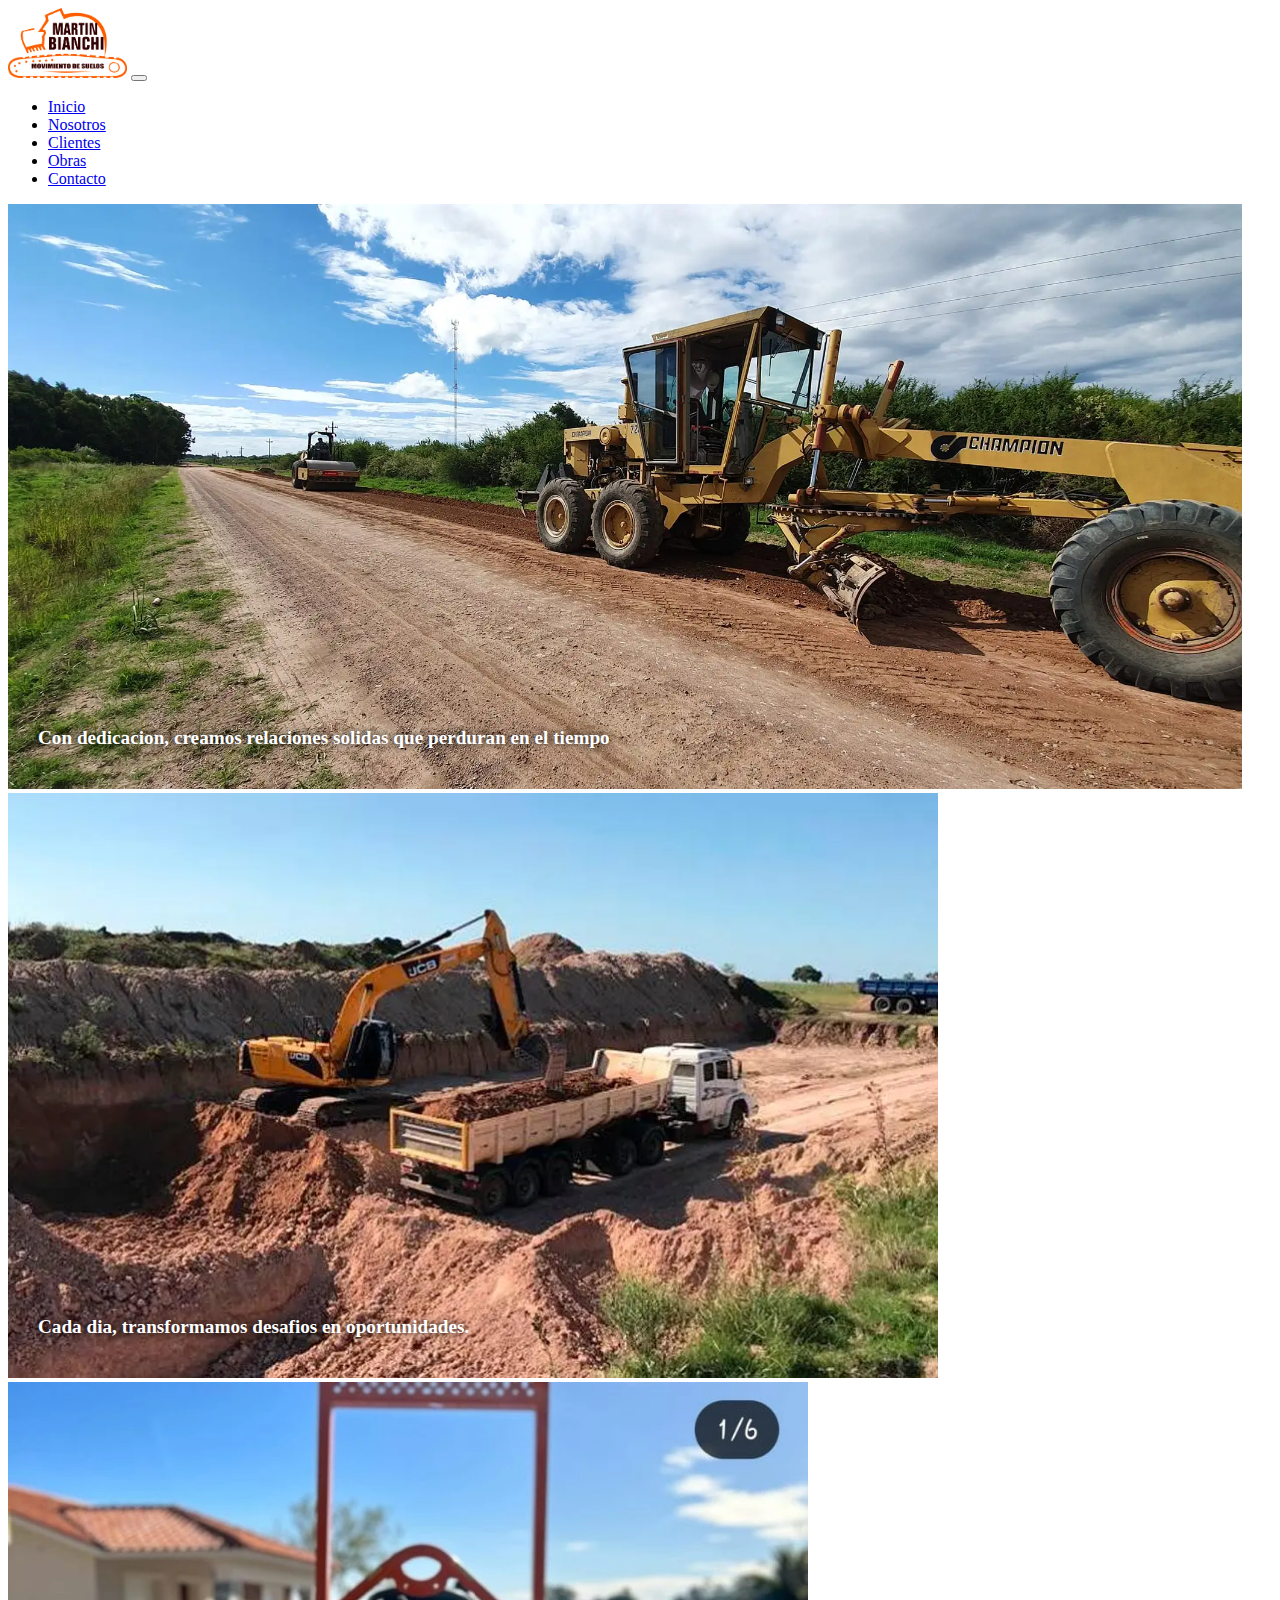
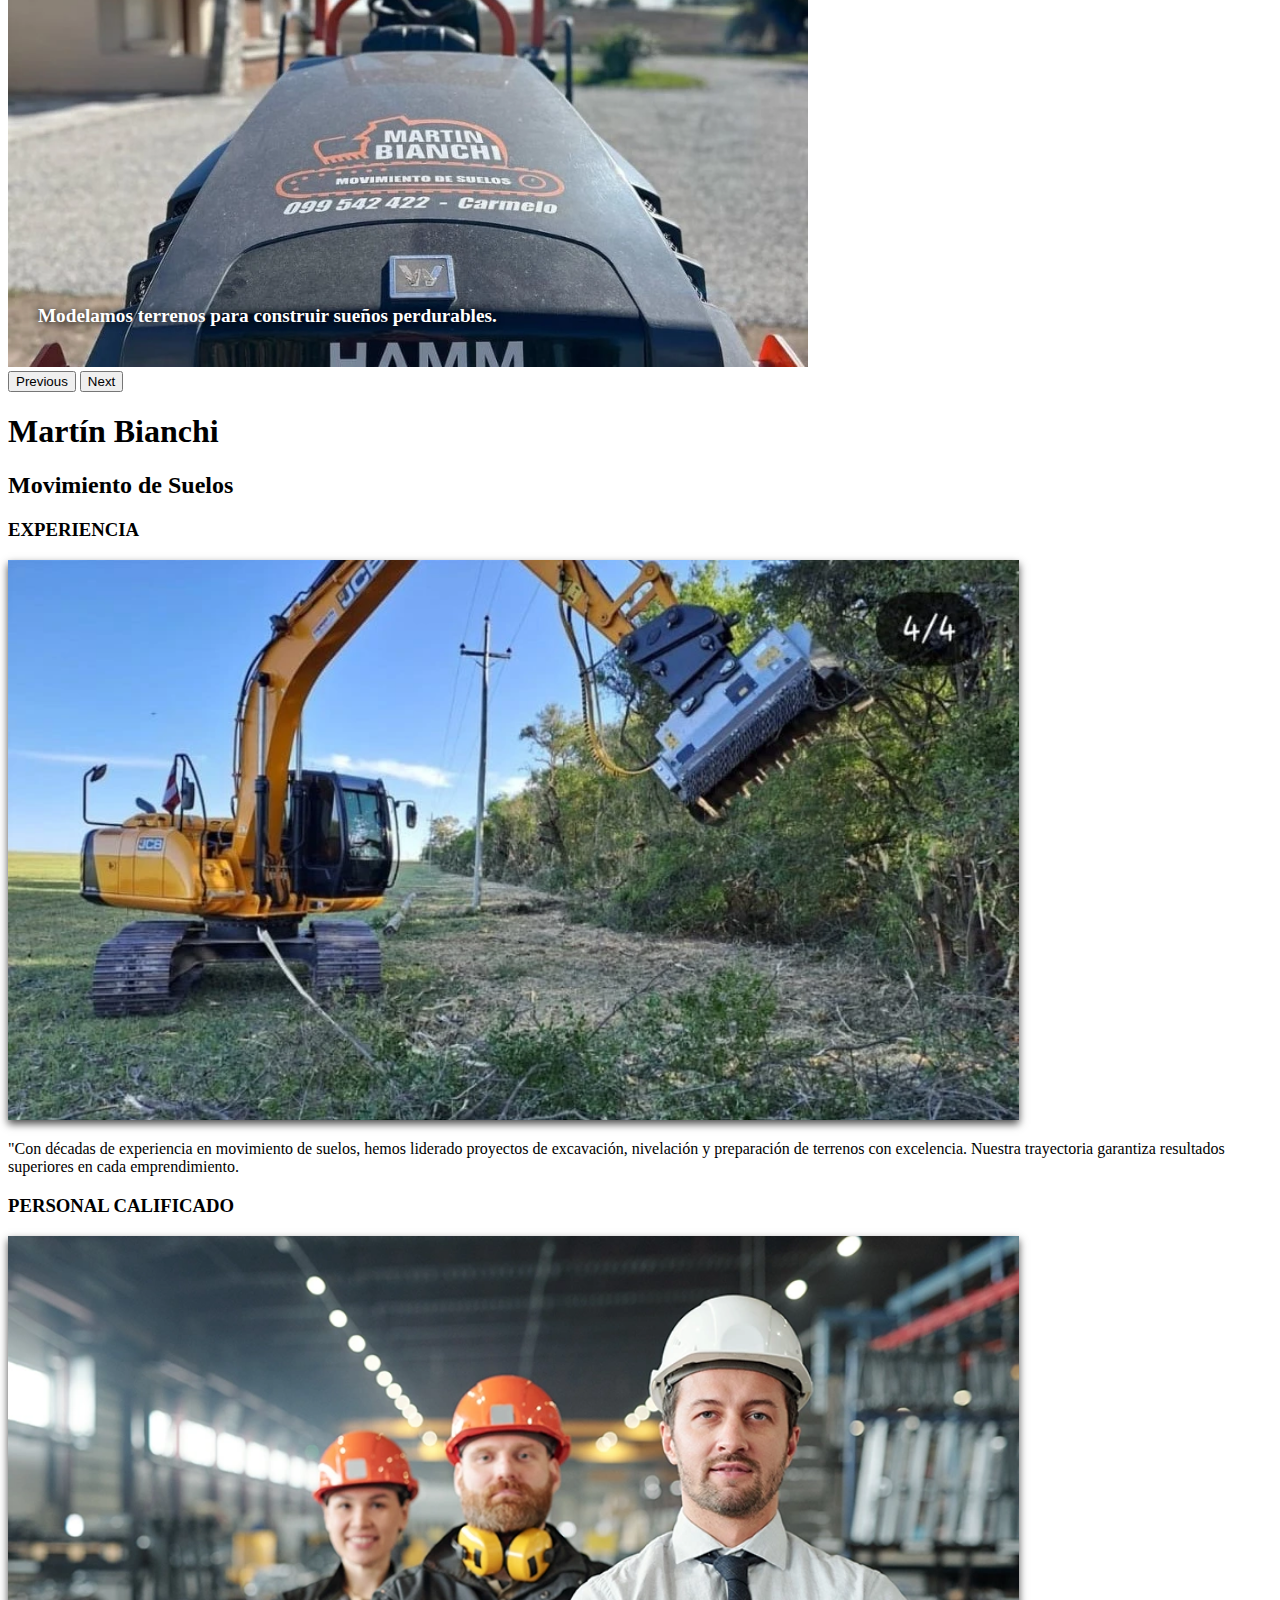
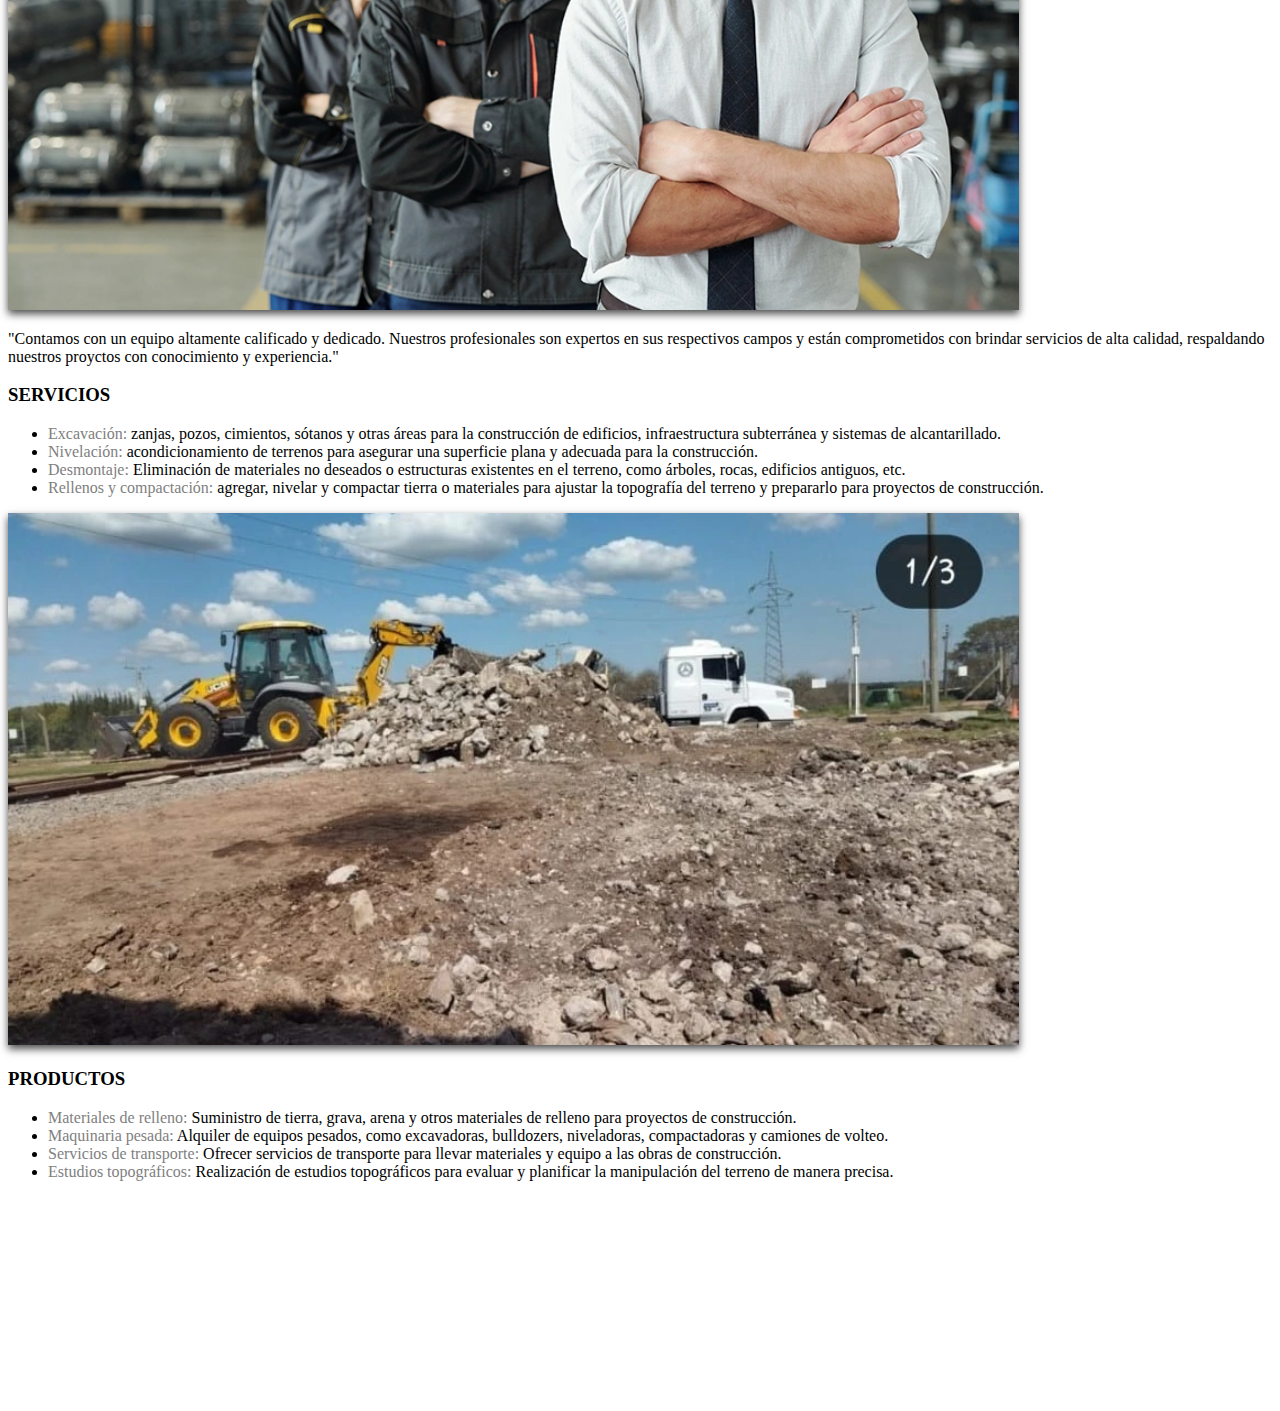
<file: pages/nosotros.html>
<!DOCTYPE html>
<html lang="es">
  <head>
    <meta charset="UTF-8" />
    <meta name="viewport" content="width=device-width, initial-scale=1.0" />
    <title>Martin Bianchi - descripción de la empresa</title>
    <meta name="description" content="Somos líderes en movimientos de suelos, con maquinaria moderna y un equipo experto. Comprometidos con la excelencia en cada proyecto que emprendemos.">
    <meta name="keywords" content="movimiento suelo excavación desmonte tierra cantera áridos rellenos nivelación demolición maquinaria pesada excavadoras construcción terrenos compactación suelo zanjas drenaje agua pluvial">
    <!--wow-->
    <link
      rel="stylesheet"
      href="https://cdnjs.cloudflare.com/ajax/libs/animate.css/4.1.1/animate.min.css"
    />
    <!--boostrap-->
    <link
      href="https://cdn.jsdelivr.net/npm/bootstrap@5.1.3/dist/css/bootstrap.min.css"
      rel="stylesheet"
      integrity="sha384-1BmE4kWBq78iYhFldvKuhfTAU6auU8tT94WrHftjDbrCEXSU1oBoqyl2QvZ6jIW3"
      crossorigin="anonymous"
    />
    <!--boostrap icons-->
    <link
      rel="stylesheet"
      href="https://cdn.jsdelivr.net/npm/bootstrap-icons@1.11.1/font/bootstrap-icons.css"
    />
    <!--css-->
    <link rel="stylesheet" href="../estilos/styles.css" />
  </head>

  <body>
    <!--header inicia-->
    <header class="header bg-secondary">
      <nav class="navbar navbar-expand-lg navbar-light">
        <div class="container-fluid">
          <a class="navbar-brand" href="#"
            ><img
              class="header-logo"
              src="../assets/logo-removebg-preview.png"
              alt="logo de la empresa"
          /></a>
          <button
            class="navbar-toggler bg-warning"
            type="button"
            data-bs-toggle="collapse"
            data-bs-target="#navbarNav"
            aria-controls="navbarNav"
            aria-expanded="false"
            aria-label="Toggle navigation"
          >
            <span class="navbar-toggler-icon"></span>
          </button>
          <div class="collapse navbar-collapse" id="navbarNav">
            <ul class="navbar-nav ms-auto lista">
              <li class="nav-item">
                <a
                  class="nav-link active mx-2 px-3 fw-bold"
                  aria-current="page"
                  href="../index.html"
                  >Inicio</a
                >
              </li>
              <li class="nav-item">
                <a class="nav-link mx-2 px-3 fw-bold" href="nosotros.html"
                  >Nosotros</a
                >
              </li>
              <li class="nav-item">
                <a class="nav-link mx-2 px-3 fw-bold" href="clientes.html"
                  >Clientes</a
                >
              </li>
              <li class="nav-item">
                <a class="nav-link mx-2 px-3 fw-bold" href="obras.html"
                  >Obras</a
                >
              </li>
              <li class="nav-item">
                <a class="nav-link mx-2 px-3 fw-bold" href="contactos.html"
                  >Contacto</a
                >
              </li>
            </ul>
          </div>
        </div>
      </nav>
    </header>
    <!--header-fin-->

    <!--carousel inicia-->
    <section>
      <div
        id="carouselExampleControls"
        class="carousel slide"
        data-bs-ride="carousel"
      >
        <div class="carousel-inner">
          <div class="carousel-item active">
            <img
              src="../webp/2.webp"
              class="d-block w-100"
              alt="carrusel con imagen de presentación de la empresa"
            />
            <p class="carousel-parrafo">
              Con dedicacion, creamos relaciones solidas que perduran en el
              tiempo
            </p>
          </div>
          <div class="carousel-item">
            <img
              src="../webp/8.webp"
              class="d-block w-100"
              alt="carrusel con imagen de presentación de la empresa"
            />
            <p class="carousel-parrafo">
              Cada dia, transformamos desafios en oportunidades.
            </p>
          </div>
          <div class="carousel-item">
            <img
              src="../webp/15.webp"
              class="d-block w-100"
              alt="carrusel con imagen de presentación de la empresa"
            />
            <p class="carousel-parrafo">
              Modelamos terrenos para construir sueños perdurables.
            </p>
          </div>
        </div>
        <button
          class="carousel-control-prev"
          type="button"
          data-bs-target="#carouselExampleControls"
          data-bs-slide="prev"
        >
          <span class="carousel-control-prev-icon" aria-hidden="true"></span>
          <span class="visually-hidden">Previous</span>
        </button>
        <button
          class="carousel-control-next"
          type="button"
          data-bs-target="#carouselExampleControls"
          data-bs-slide="next"
        >
          <span class="carousel-control-next-icon" aria-hidden="true"></span>
          <span class="visually-hidden">Next</span>
        </button>
      </div>
    </section>
    <!--carousel fin-->

    <!--letras empresa inicia-->
    <div class="container-fluid bg-warning p-2 mb-4 text-center">
      <h1>Martín Bianchi</h1>
      <h2>Movimiento de Suelos</h2>
    </div>
    <!--letras empresa fin-->

    <!--seccion de desarrollo de la pagina-->
    <div class="container-fluid">
      <div class="row">
        <section class="col-md-7 seccion-nosotros text-center">
          <h3 class="m-5">EXPERIENCIA</h3>
          <div>
            <img
              class="img-fluid mx-auto d-block"
              src="../webp/37.webp"
              alt="imagen-experiencia"
            />
          </div>
          <p class="m-5">
            "Con décadas de experiencia en movimiento de suelos, hemos liderado
            proyectos de excavación, nivelación y preparación de terrenos con
            excelencia. Nuestra trayectoria garantiza resultados superiores en
            cada emprendimiento.
          </p>
          <h3 class="m-5">PERSONAL CALIFICADO</h3>
          <div>
            <img
              class="img-fluid mx-auto d-block"
              src="../assets/personal.webp"
              alt="imagen del personal de la empresa"
            />
          </div>
          <p class="m-5">
            "Contamos con un equipo altamente calificado y dedicado. Nuestros
            profesionales son expertos en sus respectivos campos y están
            comprometidos con brindar servicios de alta calidad, respaldando
            nuestros proyctos con conocimiento y experiencia."
          </p>
        </section>

        <aside class="col-md-5 bg-dark text-light rounded aside-nosotros">
          <h3 class="m-5 text-warning text-center">SERVICIOS</h3>
          <ul class="list-unstyled">
            <li class="m-3">
              <span>Excavación:</span> zanjas, pozos, cimientos, sótanos y otras
              áreas para la construcción de edificios, infraestructura
              subterránea y sistemas de alcantarillado.
            </li>
            <li class="m-3">
              <span>Nivelación:</span> acondicionamiento de terrenos para
              asegurar una superficie plana y adecuada para la construcción.
            </li>
            <li class="m-3">
              <span>Desmontaje:</span> Eliminación de materiales no deseados o
              estructuras existentes en el terreno, como árboles, rocas,
              edificios antiguos, etc.
            </li>
            <li class="m-3">
              <span>Rellenos y compactación:</span> agregar, nivelar y compactar
              tierra o materiales para ajustar la topografía del terreno y
              prepararlo para proyectos de construcción.
            </li>
          </ul>
          <img
            class="img-fluid m-5 mx-auto d-block"
            src="../webp/13.webp"
            alt="imagen de trabajo de la empresa"
          />
          <h3 class="m-5 text-warning text-center">PRODUCTOS</h3>
          <ul class="list-unstyled">
            <li class="m-3">
              <span>Materiales de relleno:</span> Suministro de tierra, grava,
              arena y otros materiales de relleno para proyectos de
              construcción.
            </li>
            <li class="m-3">
              <span>Maquinaria pesada:</span> Alquiler de equipos pesados, como
              excavadoras, bulldozers, niveladoras, compactadoras y camiones de
              volteo.
            </li>
            <li class="m-3">
              <span>Servicios de transporte:</span> Ofrecer servicios de
              transporte para llevar materiales y equipo a las obras de
              construcción.
            </li>
            <li class="m-3">
              <span class="bg-dark">Estudios topográficos:</span> Realización de
              estudios topográficos para evaluar y planificar la manipulación
              del terreno de manera precisa.
            </li>
          </ul>
        </aside>
      </div>
    </div>
    <!--seccion de desarrollo fin-->

    <!--footer inicia-->
    <footer>
      <div class="container-fluid mt-5 bg-dark p-4 text-light">
        <div
          class="row wow animate__animated animate__zoomIn"
        >
          <div
            class="col-md-3 d-flex align-items-center justify-content-center"
          >
            <a href="index.html">
              <img
                src="../assets/logo-removebg-preview.png"
                class="header-logo footer-logo"
                alt="logo empresa"
              />
            </a>
          </div>
          <div
            class="col-md-4 mt-4 mb-4 d-flex flex-row justify-content-center sociales-footer"
          >
            <div class="social-item m-3">
              <a href="https://www.facebook.com/profile.php?id=100015503649880"
                ><i class="bi bi-facebook fs-2 text-warning"></i
              ></a>
            </div>
            <div class="social-item m-3">
              <a href="https:/www.instagram.com/martinbianchi_suelos"
                ><i class="bi bi-instagram fs-2 text-warning"></i
              ></a>
            </div>
            <div class="social-item m-3">
              <a href="tel:+59899542422"
                ><i class="bi bi-whatsapp fs-2 text-warning"></i
              ></a>
            </div>
            <div class="social-item m-3">
              <a href="https://german-sarachu.github.io/SuelosBS/"
                ><i class="bi bi-globe fs-2 text-warning"></i
              ></a>
            </div>
            <div class="social-item m-3 text-warning">
              <a href="mailto:martinbianchisuelos@gmail.com"
                ><i class="bi bi-envelope fs-2"></i
              ></a>
            </div>
          </div>
          <div
            class="col-md-5 d-flex align-items-center justify-content-center text-center"
          >
            <p>
              Calle Mortalena esquina Bolivia | Carmelo | Departamento de
              Colonia | Uruguay
            </p>
          </div>
        </div>
      </div>
    </footer>
    <!--footer fin-->

    <script
      src="https://cdn.jsdelivr.net/npm/@popperjs/core@2.10.2/dist/umd/popper.min.js"
      integrity="sha384-7+zCNj/IqJ95wo16oMtfsKbZ9ccEh31eOz1HGyDuCQ6wgnyJNSYdrPa03rtR1zdB"
      crossorigin="anonymous"
    ></script>
    <script
      src="https://cdn.jsdelivr.net/npm/bootstrap@5.1.3/dist/js/bootstrap.min.js"
      integrity="sha384-QJHtvGhmr9XOIpI6YVutG+2QOK9T+ZnN4kzFN1RtK3zEFEIsxhlmWl5/YESvpZ13"
      crossorigin="anonymous"
    ></script>

    <!--wow-->
    <script src="../js/wow.min.js"></script>
    <script>
      new WOW().init();
    </script>
  </body>
</html>
</file>
<file: estilos/styles.css>
@charset "UTF-8";
/*header*/
.header-logo {
  max-height: 70px;
  transition: 0.8s;
}

.header-logo:hover {
  transform: scale(1.15);
  transition: 0.8s;
}

/*navbar*/
.lista li {
  border-radius: 20px;
  transition: 0.8s;
}

.lista li:hover {
  background-color: rgb(255, 221, 21);
  border-radius: 20px;
  box-shadow: 0 0 10px #141414, 0 0 20px #ececec, 0 0 20px #ddd000;
  transition: 0.8s;
}

/*carousel*/
.carousel-inner img {
  height: 65vh;
  -o-object-fit: cover;
     object-fit: cover;
}

.carousel-item {
  position: relative;
}

.carousel-parrafo {
  position: absolute;
  color: #fff;
  text-shadow: 0 0 8px #000;
  font-size: 1.2rem;
  font-weight: bold;
  bottom: 25px;
  left: 30px;
  right: 25px;
}

/* grid */
.contenedor-galeria {
  display: grid;
  grid-template-columns: repeat(4, 1fr);
  grid-auto-rows: 180px;
  grid-gap: 10px;
  padding: 20px;
  margin-top: 50px;
}

.contenedor-galeria img {
  width: 100%;
  height: 100%;
  -o-object-fit: cover;
     object-fit: cover;
}

.contenedor-galeria img:nth-child(1) {
  grid-row-start: span 2;
}

.contenedor-galeria img:nth-child(2) {
  grid-column-start: span 2;
}

.contenedor-galeria img:nth-child(6) {
  grid-row-start: span 2;
}

.contenedor-galeria img:nth-child(8) {
  grid-column-start: span 2;
}

.contenedor-galeria img:nth-child(11) {
  grid-column-start: span 2;
}

@media (max-width: 480px) {
  .contenedor-galeria {
    display: flex;
    flex-direction: column;
  }
}
@media (max-width: 768px) {
  .contenedor-galeria {
    grid-template-columns: repeat(2, 1fr);
  }
  .contenedor-galeria img:nth-child(1) {
    grid-row-start: span 1;
  }
  .contenedor-galeria img:nth-child(1),
  .contenedor-galeria img:nth-child(6) {
    display: none;
  }
}
@media (max-width: 1024px) {
  .contenedor-galeria {
    grid-template-columns: repeat(3, 1fr);
  }
  .contenedor-galeria img:nth-child(6) {
    grid-row-start: span 1;
  }
}
/*footer*/
.sociales-footer i {
  transition: 0.8s;
}

.sociales-footer i:hover {
  text-shadow: 0 0 10px #141414, 0 0 20px #ececec, 0 0 20px #ddd000;
  transition: 0.8s;
}

/*seccion nosotros*/
.seccion-nosotros img,
.aside-nosotros img {
  width: 80%;
  box-shadow: 0 4px 8px rgba(0, 0, 0, 0.7);
}

.aside-nosotros span {
  color: grey;
}

/*formulario*/
.formulario {
  background-image: url(../webp/31.webp);
  background-size: cover;
  background-repeat: no-repeat;
  background-position: center;
  padding: 40px 20px;
}

.input-formulario {
  background-color: rgba(255, 255, 255, 0.8);
  box-shadow: 0 4px 8px rgba(0, 0, 0, 0.7);
  border: none;
}

.form-parrafo {
  box-shadow: 0 4px 8px rgba(0, 0, 0, 0.7);
}

.btn-formulario:hover {
  box-shadow: #ddd000;
}

/*mapa*/
.mapa {
  box-shadow: 0 4px 8px rgba(0, 0, 0, 0.7);
}

/*seccion cartas*/
.cartas {
  display: flex;
  align-items: center;
  justify-content: center;
  min-height: 50vh;
  flex-wrap: wrap;
}

.carta {
  position: relative;
  width: 300px;
  height: 350px;
  margin: 20px 15px;
}
.carta .cara {
  position: absolute;
  width: 100%;
  height: 100%;
  backface-visibility: hidden;
  border-radius: 10px;
  overflow: hidden;
  transition: 0.5s;
}
.carta .cara .adelante {
  transform: perspective(600px) rotateY(0deg);
  box-shadow: 0 5px 10px #000;
}
.carta .cara img {
  position: absolute;
  width: 100%;
  height: 100%;
  -o-object-fit: cover;
     object-fit: cover;
}
.carta .cara h2 {
  position: absolute;
  font-size: 1.6rem;
  color: #fff;
  text-shadow: 0 3px 5px #000;
  right: 20px;
  top: 15px;
}
.carta .adelante .logo {
  position: relative;
  width: 40%;
  height: auto;
  left: 25px;
  top: 20px;
}
.carta .adelante h3 {
  position: absolute;
  bottom: 0;
  width: 100%;
  height: 45px;
  line-height: 45px;
  color: #fff;
  background: rgba(0, 0, 0, 0.4);
  text-align: center;
}

.carta .atras {
  transform: perspective(600px) rotateY(180deg);
  background: rgb(3, 35, 54);
  color: #ececec;
  display: flex;
  flex-direction: column;
  justify-content: space-between;
  text-align: center;
  box-shadow: 0 5px 10px #000;
}
.carta .atras .link {
  display: flex;
  align-items: center;
  justify-content: center;
  border-top: solid 1px #ececec;
  height: 50px;
  line-height: 1.8;
}
.carta .atras .link a {
  display: inline-block;
  width: 60%;
  height: 30px;
  padding: 0;
  color: #000;
  background-color: rgb(255, 221, 21);
  border-radius: 20px;
  box-shadow: 0 0 10px #141414, 0 0 20px #ececec, 0 0 20px #ddd000;
  text-decoration: none;
  font-weight: bold;
  animation: flash 3s infinite;
}
.carta .atras .logo {
  position: relative;
  width: 40%;
  height: auto;
  margin: 0 auto;
}
.carta .atras h3 {
  font-size: 30px;
  margin-top: 20px;
  letter-spacing: 2px;
}
.carta .atras p {
  padding: 10px;
  letter-spacing: 1px;
}

.carta:hover .adelante {
  transform: perspective(600px) rotateY(180deg);
}

.carta:hover .atras {
  transform: perspective(600px) rotateY(360deg);
}

@keyframes flash {
  0%, 50%, 100% {
    opacity: 1;
  }
  25%, 75% {
    opacity: 0;
  }
}
/*galerias*/
.input-clientes {
  display: none;
}

.container {
  width: 100%;
  text-align: center;
}

.titulo-clientes {
  position: relative;
  margin: 40px 0;
  font-size: 2.2rem;
  font-weight: 600;
}

.titulo-clientes::before {
  content: "";
  position: absolute;
  width: 100px;
  height: 3px;
  background-color: #ddd000;
  bottom: -10px;
  left: 50%;
  transform: translateX(-50%);
  animation: animate 4s linear infinite;
}

@keyframes animate {
  0% {
    width: 100px;
  }
  50% {
    width: 200px;
  }
  100% {
    width: 100px;
  }
}
.top-content {
  width: 100%;
  height: auto;
  margin: 0 auto 20px auto;
  display: flex;
  align-items: center;
  justify-content: center;
  flex-wrap: wrap;
}
.top-content .todas-imagenes {
  color: #000;
  font-weight: bold;
  text-transform: uppercase;
  text-shadow: 2px 2px 3px rgb(255, 221, 21);
}

.label-clientes {
  display: inline-block;
  display: flex;
  align-items: center;
  justify-content: center;
  height: 60px;
  margin: 10px 15px;
  padding: 0 15px;
  color: gray;
  cursor: pointer;
  transition: color 0.5s;
  border-radius: 5px;
  box-shadow: 3px 3px 5px lightgray;
}
.label-clientes img {
  background-size: cover;
  height: 80%;
}

.fotos-galeria {
  width: 90%;
  margin: auto;
  display: grid;
  grid-template-columns: repeat(3, 1fr);
  grid-gap: 20px;
}

@media (max-width: 1024px) {
  .fotos-galeria {
    grid-template-columns: repeat(2, 1fr);
  }
}
@media (max-width: 500px) {
  .fotos-galeria {
    grid-template-columns: 1fr;
  }
}
.pic {
  position: relative;
  height: 230px;
  border-radius: 10px;
  box-shadow: 3px 3px 5px lightgray;
  cursor: pointer;
  transition: 0.5s;
}
.pic img {
  width: 100%;
  height: 100%;
  border-radius: 10px;
  transition: 0.5s;
  -o-object-fit: cover;
     object-fit: cover;
}

.pic::before {
  content: "Martín Bianchi Suelos";
  transform: translate(-50%, -50%);
  position: absolute;
  opacity: 0;
  bottom: 10%;
  left: 50%;
  color: white;
  width: 100%;
  margin-top: 15px;
  transition: 0.3s;
  transition-delay: 0.2s;
  z-index: 10;
}

.pic:after {
  content: "";
  position: absolute;
  width: 100%;
  height: 0;
  bottom: 0;
  left: 0;
  border-radius: 10px;
  background-color: rgba(0, 0, 0, 0.4);
  transition: 0.3s;
}

.pic:hover::after {
  height: 100%;
}

.pic:hover::before {
  margin-top: 0;
  opacity: 1;
}

#check1:checked ~ .container .fotos-galeria .pic {
  transform: scale(1);
  position: relative;
  opacity: 1;
  transition: 0.5s;
}

#check2:checked ~ .container .fotos-galeria .ute {
  transform: scale(1);
  position: relative;
  opacity: 1;
}

#check2:checked ~ .container .fotos-galeria .calcar,
#check2:checked ~ .container .fotos-galeria .mdp,
#check2:checked ~ .container .fotos-galeria .imc {
  transform: scale(0);
  position: absolute;
  opacity: 0;
  transition: 0s;
}

#check3:checked ~ .container .fotos-galeria .calcar {
  transform: scale(1);
  position: relative;
  opacity: 1;
}

#check3:checked ~ .container .fotos-galeria .ute,
#check3:checked ~ .container .fotos-galeria .mdp,
#check3:checked ~ .container .fotos-galeria .imc {
  transform: scale(0);
  position: absolute;
  opacity: 0;
  transition: 0s;
}

#check4:checked ~ .container .fotos-galeria .mdp {
  transform: scale(1);
  position: relative;
  opacity: 1;
}

#check4:checked ~ .container .fotos-galeria .ute,
#check4:checked ~ .container .fotos-galeria .calcar,
#check4:checked ~ .container .fotos-galeria .imc {
  transform: scale(0);
  position: absolute;
  opacity: 0;
  transition: 0s;
}

#check5:checked ~ .container .fotos-galeria .imc {
  transform: scale(1);
  position: relative;
  opacity: 1;
}

#check5:checked ~ .container .fotos-galeria .ute,
#check5:checked ~ .container .fotos-galeria .calcar,
#check5:checked ~ .container .fotos-galeria .mdp {
  transform: scale(0);
  position: absolute;
  opacity: 0;
  transition: 0s;
}

/*
favicon - optimizacion imagenes - alt=""
xml sitemaps.com min 1.52.43

blog
algun parrafo en index
tarjetas despues de fotos clientes
*//*# sourceMappingURL=styles.css.map */
</file>
